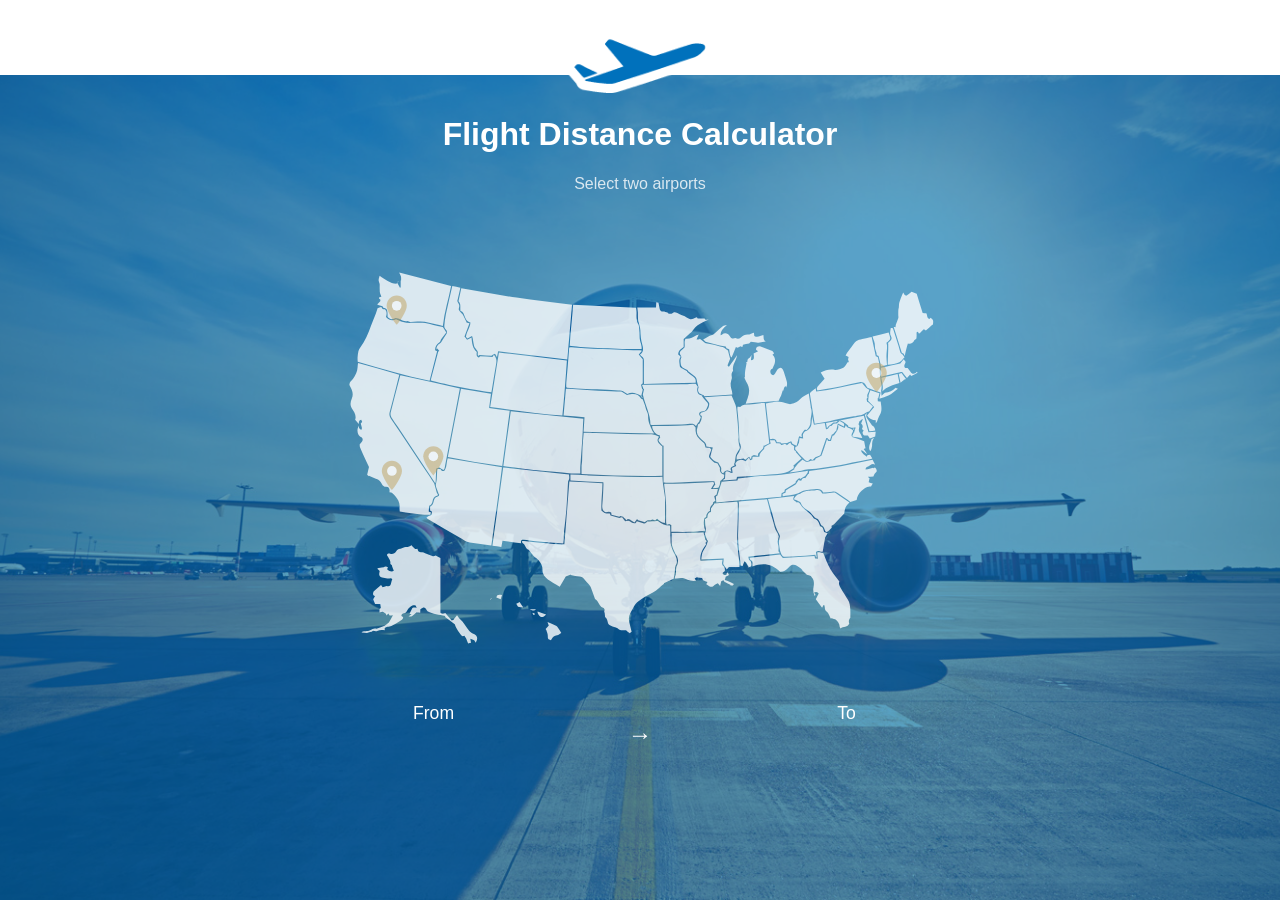
<file: index.html>
<html>
  <head>
  	<title>Flight Distance Calculator</title>
  	<meta charset="UTF-8">
  	<meta name="viewport" content="width=device-width, initial-scale=1">
    <link rel="stylesheet" type="text/css" href="styles.css">
  </head>
  <body>
  	<header id="header" class="">
  		<div class="logo-wrapper">
  			<img id="logo" src="images/plane-icon.png" alt="">
  		</div>	
  	</header><!-- /header -->
  	<main id="main" role="main">
  		<h1>Flight Distance Calculator</h1>
  		<p class="subheader">Select two airports</p>
  		<section id="main-container">
  			<div class="where-we-fly">
  				<ul id="airport-list"></ul>
  			</div>
  			<div id="map">
  				<?xml version="1.0" encoding="utf-8"?>
  				<!-- Generator: Adobe Illustrator 16.0.0, SVG Export Plug-In . SVG Version: 6.00 Build 0)  -->
  				<!DOCTYPE svg PUBLIC "-//W3C//DTD SVG 1.1//EN" "http://www.w3.org/Graphics/SVG/1.1/DTD/svg11.dtd">
  				<svg version="1.1" id="Layer_1" xmlns="http://www.w3.org/2000/svg" xmlns:xlink="http://www.w3.org/1999/xlink" x="0px" y="0px"
  					 width="746px" height="484px" viewBox="0 0 746 484" style="enable-background:new 0 0 746 484;" xml:space="preserve">
  				<style type="text/css">
  				<![CDATA[
  					.st0{fill:#C1A15D;}
  					.st1{fill-rule:evenodd;clip-rule:evenodd;}
  					.st2{fill:#FFFFFF;}
  					.st3{fill:none;}
  				]]>
  				</style>
  				<g transform="translate(273.000000, 151.000000)">
  					<g>
  						<path class="st3" d="M52.05,164.891c-0.61-10.96,1.212-22.304,1.222-33.853c-13.987-0.731-27.61-1.444-41.075-2.148
  							c-2.106,26.358-4.169,52.181-6.238,78.072c-1.634,0.077-2.613,0.223-3.577,0.153c-6.271-0.454-12.549-0.866-18.808-1.462
  							c-9.264-0.882-18.513-1.919-27.773-2.841c-0.802-0.08-1.639,0.204-2.737,0.358c0.383,0.971,0.458,1.9,0.87,2.088
  							c3.766,1.716,3.308,7.197,7.576,8.428c0.245,0.071,0.375,0.514,0.576,0.77c1.963,2.507,3.768,5.164,5.949,7.465
  							c1.653,1.743,4.067,2.781,5.649,4.569c3.323,3.757,5.477,8.108,5.119,13.366c-0.054,0.79,0.168,1.622,0.379,2.404
  							c1.344,4.989,5.226,7.712,9.246,10.32c1.286,0.834,2.466,1.835,3.771,2.635c2.516,1.541,5.085,2.994,7.994,4.694
  							c2.719-4.667,5.089-8.734,7.497-12.869c2.026-0.836,4.131-1.705,6.236-2.573c-0.019,0.219-0.037,0.438-0.057,0.657
  							c3.724,0.686,7.425,1.666,11.18,1.949c2.333,0.177,3.799,1.106,5.165,2.734c1.89,2.255,3.875,4.429,5.759,6.688
  							c0.988,1.185,2.156,2.354,2.71,3.743c1.928,4.835,3.623,9.761,5.407,14.652c1.27,0.742,2.306,1.651,3.02,2.768
  							c2.091,3.268,3.42,7.132,7.578,8.652c0.661,0.242,0.996,1.371,1.336,1.873c-0.27,1.39-0.471,2.428-0.672,3.466
  							c0.208-0.01,0.417-0.021,0.625-0.03c0.184,1.688,0.369,3.378,0.621,5.692c2.558,1.472,2.897,4.709,3.663,7.802
  							c0.206,0.833,1.055,1.652,1.818,2.167c1.144,0.771,2.449,1.327,3.729,1.869c2.734,1.155,5.855,1.329,8.123,3.707
  							c0.724,0.759,2.263,0.911,3.457,1.01c1.919,0.159,3.859,0.043,5.791,0.043c-0.038,0.219-0.077,0.438-0.116,0.656
  							c1.429,1.026,2.857,2.053,4.284,3.078c1.019-0.814,1.767-1.412,2.24-1.79c-0.996-4.062-1.982-7.839-2.826-11.647
  							c-0.361-1.631-0.633-3.333-0.587-4.994c0.132-4.878,2.832-8.815,5.146-12.835c1.492-2.592,2.97-5.424,5.167-7.323
  							c3.435-2.97,7.315-5.527,11.295-7.738c5.505-3.057,11.296-5.571,15.919-10.043c1.949-1.886,4.174-3.487,6.273-5.218
  							c-0.121-0.176-0.243-0.351-0.365-0.526c4.008-1.816,8.017-3.633,12.221-5.538c0.507-2.908,1.273-5.978,1.521-9.088
  							c0.256-3.228-0.096-6.486,1.961-9.355c0.472-0.658,0.47-1.709,0.547-2.591c0.535-6.085-3.881-10.472-5.7-15.753
  							c-1.017-2.948-2.01-5.767-2.133-8.83c-0.258-6.38-0.358-12.767-0.539-19.149c-0.013-0.474-0.15-0.945-0.248-1.52
  							c-6.204,0.229-11.06-2.757-14.9-5.657c-2.937,0.14-5.098,0.242-7.258,0.345c0-0.064,0-0.129,0.001-0.194
  							c-2.021,0.191-4.042,0.383-6.188,0.587c-1.116,1.745-2.618,2.785-4.887,2.025c-2.664-0.893-5.348-1.729-7.946-2.564
  							c-0.739,1.076-1.243,1.81-1.769,2.575c-3.79,0.82-5.862-2.655-8.87-3.066c-1.476,0.289-2.952,0.578-3.789,0.742
  							c-1.561-2.002-2.602-3.338-3.894-4.996c-1.152,0.267-2.417,0.56-3.261,0.755c-3.869-1.044-7.434-2.006-11.097-2.995
  							c-0.335-0.948-0.683-1.931-0.929-2.625c-1.912,0-3.804,0.433-5.345-0.117C55.433,167.921,54.084,166.409,52.05,164.891z
  							 M-250.58-18.383c-0.221,2.07-0.496,3.831-0.582,5.602c-0.251,5.172-2.529,9.548-5.376,13.665
  							c-1.807,2.613-5.033,4.362-4.757,8.112c0.933,1.857,1.956,3.643,2.749,5.525c1.6,3.797,1.931,7.364,0.148,11.53
  							c-1.576,3.682-2.433,7.858,0.214,12.134c2.588,4.182,6.012,8.482,3.995,14.084c1.485,1.684,2.859,3.243,4.523,5.13
  							c0.297-2.375,0.088-4.666,3.046-5.107c0.419,0.884,0.813,1.718,1.233,2.603c-0.749,0.622-1.283,1.065-1.76,1.461
  							c0.16,2.784,2.367,5.32,0.813,8.358c-3.038-0.75-3.426-2.9-3.296-5.492c-0.665,1.405-1.187,2.758-1.438,4.16
  							c-0.944,5.264,1.173,9.612,5.225,10.931c2.317,2.42,0.577,5.78-2.639,8.144c0.08,1.146-0.135,2.675,0.339,3.946
  							c1.123,3.005,2.55,5.897,3.896,8.816c2.382,5.162,4.795,10.312,7.278,15.646c-0.723,3.135-1.49,6.458-2.237,9.7
  							c0.716,0.776,1.266,1.373,1.816,1.97c0.11-0.212,0.219-0.423,0.329-0.635c2.885,1.221,5.672,2.894,8.68,3.549
  							c3.858,0.842,5.853,3.256,7.399,6.456c1.079,2.233,2.776,3.448,5.329,3.632c3.108,0.225,4.316,1.667,4.312,4.795
  							c0,0.549-0.117,1.099-0.22,1.997c3.484-0.022,5.284,2.394,7.182,4.753c3.297,4.1,6.106,8.316,5.437,13.985
  							c-0.194,1.641,0.119,3.341,0.208,5.201c2.732,0.423,5.05,0.832,7.381,1.133c7.693,0.994,15.383,2.021,23.091,2.877
  							c2.438,0.271,4.931,0.043,7.467,0.043c0.374-1.357,0.616-2.235,0.846-3.069c-1.104-0.467-1.899-0.803-2.742-1.159
  							c0.194-2.442,0.373-4.689,0.556-6.994c2.933-0.953,3.791-3.15,4.282-5.828c0.546-2.983,1.863-5.588,5.167-6.546
  							c0.618-0.18,1.136-0.703,1.615-1.014c-0.712-1.393-1.434-2.411-1.775-3.544c-1.016-3.373-1.875-6.794-2.816-10.189
  							c-0.108-0.389-0.314-0.762-0.533-1.104c-1.812-2.822-3.607-5.656-5.464-8.447c-7.427-11.157-14.849-22.317-22.32-33.444
  							c-8.395-12.502-16.812-24.989-25.284-37.438c-1.825-2.682-2.887-5.302-1.984-8.665c2.628-9.782,5.067-19.614,7.574-29.429
  							c1.455-5.695,2.895-11.394,4.403-17.335C-216.336-8.708-233.19-13.469-250.58-18.383z M15.493-90.802
  							c-23.434-2.985-46.317-5.525-69.075-8.906c-22.835-3.392-45.547-7.622-68.617-11.537c-1.072,4.958-2.209,10.212-3.457,15.978
  							c3.601,3.15,1.627,8.028,2.493,12.202c2.944,0.504,3.634,2.586,4.419,4.58c1.569,3.982,2.723,8.282,7.915,9.662
  							c-0.38,6.459-4.955,11.498-5.543,17.732c0.62,0.766,1.217,1.503,1.848,2.285c1.936-1.095,3.684-2.083,5.708-3.227
  							c0.422,1.505,0.732,2.343,0.886,3.208c0.554,3.128,0.852,6.321,1.664,9.378c0.409,1.541,1.583,2.955,2.651,4.225
  							c1.301,1.548,2.561,2.909,1.85,5.215c-0.244,0.791,0.262,1.812,0.458,2.914c0.981-0.622,1.644-1.042,1.919-1.216
  							c5.326,0.347,10.214,0.665,15.102,0.982c-0.074-0.152-0.147-0.304-0.221-0.456c1.38-0.679,2.76-1.358,4.278-2.104
  							c0.956,1.742,1.604,2.92,2.386,4.345c0.516-2.691,0.985-5.137,1.446-7.542c28.609,3.445,57.041,6.87,86.037,10.362
  							C11.631-45.895,13.561-68.329,15.493-90.802z M-70.097,111.646c-4.431,32.148-8.881,64.436-13.393,97.172
  							c3.942,0.516,7.365,0.963,11.088,1.45c0.488-2.687,0.931-5.127,1.42-7.821c7.87,1.086,15.51,2.14,23.243,3.206
  							c-0.706-3.375,0.155-4.443,3.264-4.215c2.358,0.174,4.707,0.483,7.058,0.751c4.867,0.554,9.727,1.164,14.599,1.669
  							c4.951,0.513,9.909,0.974,14.871,1.369c4.047,0.323,8.105,0.518,12.514,0.791c0.201-1.557,0.408-2.64,0.47-3.731
  							c0.227-4,0.246-8.019,0.634-12.001c0.841-8.608,2.088-17.183,2.755-25.803c0.889-11.482,1.379-22.996,2.063-34.495
  							c0.038-0.634,0.109-1.37,0.449-1.862c1.886-2.73,0.816-5.567,0.761-7.91C-15.818,117.333-42.957,114.489-70.097,111.646z
  							 M-84.814,208.645c4.424-32.862,9.295-65.176,13.211-97.422c-22.902-3.806-45.157-7.504-67.395-11.2
  							c-1.986,5.232-0.761,11.259-4.494,15.819c-1.061,0-1.933,0-2.715,0c-0.524-0.752-0.945-1.354-1.559-2.232
  							c-1.234-0.146-2.646-0.313-4.305-0.51c-0.227,4.895-0.345,9.218-0.666,13.526c-0.136,1.818-0.822,3.592-1.025,5.411
  							c-0.137,1.231-0.11,2.587,0.269,3.749c0.975,2.992,2.186,5.909,3.303,8.854c0.145-0.036,0.29-0.072,0.435-0.109
  							c-0.06,0.721-0.119,1.44-0.183,2.214c-0.754,0.454-1.397,1.038-2.148,1.261c-2.522,0.747-3.792,2.688-4.255,4.961
  							c-0.645,3.166-1.486,6.037-4.643,7.274c0,1.903,0,3.442,0,4.875c0.817,0.461,1.513,0.853,2.115,1.192
  							c0.472,3.806-0.177,4.558-3.646,5.468c-1.096,0.287-1.971,1.414-3.105,2.276c0.823,0.712,1.042,0.967,1.315,1.128
  							c13.665,8.075,27.253,16.285,41.059,24.113c3.677,2.085,7.008,4.947,11.61,5.483C-102.728,205.818-93.872,207.312-84.814,208.645z
  							 M-123.979,13.205c-24.595-5.457-49.115-10.896-73.792-16.371c-0.154,0.363-0.484,0.937-0.646,1.554
  							c-3.908,14.951-7.872,29.889-11.593,44.887c-0.441,1.778-0.071,4.208,0.855,5.789c2.477,4.221,5.514,8.108,8.234,12.19
  							c6.755,10.141,13.441,20.327,20.185,30.475c7.691,11.575,15.415,23.13,23.126,34.692c0.919,1.378,1.849,2.749,3.061,4.551
  							c0.276-1.128,0.499-1.66,0.523-2.201c0.195-4.412,0.385-8.826,0.512-13.241c0.091-3.161,0.336-3.49,3.993-4.153
  							c1.503,0.953,3.237,2.052,5.178,3.282c0.422-0.583,1.175-1.17,1.31-1.875C-136.675,79.746-130.372,46.696-123.979,13.205z
  							 M-69.886,109.531c1.375,0.294,2.476,0.607,3.599,0.757c6.313,0.837,12.634,1.626,18.949,2.449
  							c5.018,0.654,10.02,1.447,15.05,1.97c4.874,0.505,9.78,0.699,14.666,1.107c7.079,0.592,14.154,1.224,21.226,1.896
  							c3.734,0.354,7.446,0.988,11.185,1.21c3.543,0.21,7.109,0.045,11,0.045c0-3.265-0.167-6.215,0.03-9.14
  							c0.726-10.74,1.632-21.468,2.352-32.208c0.438-6.524,0.651-13.064,0.979-19.596c0.128-2.555,0.296-5.108,0.421-7.229
  							c-30.285-3.05-60.106-6.053-90.228-9.087C-63.715,64.176-66.781,86.714-69.886,109.531z M-179.573,212.98
  							c-1.836-1.824-3.449-3.428-5.063-5.031c-0.11,0.3-0.22,0.6-0.331,0.9c-1.532,0.575-3.056,1.592-4.599,1.623
  							c-2.357,0.049-4.523,0.29-6.551,1.542c-0.465,0.286-1.091,0.49-1.625,0.455c-2.541-0.167-4.075,1.164-5.356,3.173
  							c-1.768,2.771-4.358,3.985-7.595,3.112c-1.786-0.482-3.021-0.084-4.064,1.496c1.922,3.569,5.194,6.665,4.378,11.248
  							c0.841,0.591,1.564,1.101,2.289,1.609c-0.163,0.089-0.325,0.177-0.487,0.266c0.826,2.229,1.651,4.46,2.467,6.662
  							c-2.278,1.59-5.565,0.81-8.305-1.97c0.326-0.836,0.67-1.721,1.039-2.667c-2.307-1.333-4.295-0.701-5.262,0.044
  							c-3.244,0.537-5.466,0.906-7.788,1.29c0.261,0.779,0.272,1.08,0.428,1.232c0.751,0.732,1.542,1.425,2.337,2.148
  							c-0.188,1.031-0.318,1.909-0.513,2.773c-0.595,2.636,0.861,4.768,3.523,5.27c2.199,0.414,4.377,0.942,6.564,1.421
  							c1.98,0.46,4.195-1.582,6.16,0.601c-0.525,1.659-1.145,3.021-1.373,4.444c-0.741,4.621-2.597,5.223-5.822,4.325
  							c-2.013,0.597-3.548,1.052-4.885,1.448c-0.821-1.177-1.271-1.823-1.955-2.802c-3.193,2.751-6.232,5.368-9.292,8.005
  							c-0.598,2.193-1.646,4.509,1.815,5.609c-0.869,1.546-1.612,2.868-2.31,4.109c0.758,1.933,1.497,3.817,2.364,6.029
  							c1.959,0,4.087,0,6.484,0c0.2,1.527,0.417,3.191,0.643,4.915c-0.581,0.472-1.134,0.921-1.606,1.306c0,1.482,0,2.825,0,4.108
  							c1.486-0.255,3.053-0.523,4.131-0.708c1.501,0.925,2.507,1.544,3.746,2.308c0.267,0.698,0.631,1.654,0.917,2.402
  							c0.659-0.769,1.322-1.542,2.18-2.542c0.78,1.232,1.192,1.884,1.571,2.482c1.317-0.177,2.473-0.332,4.1-0.55
  							c-1.911,3.51-3.556,6.532-5.007,9.198c-1.929,1.483-3.603,2.771-5.276,4.059c-3.062,1.14-6.269,2.333-10.107,3.762
  							c-2.555-1.446-5.199,0.297-8.057,1.86c-1.516,0.829-3.497,1.017-5.283,1.087c-1.92,0.076-3.865-0.343-5.245,1.703
  							c2.513,0.164,4.853,0.317,6.77,0.443c1.955-0.58,3.594-1.065,5.233-1.551c0.037,0.119,0.074,0.238,0.112,0.357
  							c0.851-0.604,1.701-1.209,2.551-1.812c0.038,0.229,0.077,0.46,0.115,0.69c1.561,0,3.334,0.48,4.639-0.097
  							c2.982-1.32,5.944-1.428,9.377-0.778c0-0.988,0-1.758,0-2.923c1.005-0.413,2.231-1.036,3.528-1.421
  							c1.561-0.462,3.326-0.429,4.748-1.128c3.519-1.729,7.041-3.537,10.265-5.746c1.759-1.205,4.334-2.122,4.443-4.949
  							c-0.864-0.607-1.58-1.111-2.246-1.581c-0.032-2.373,1.625-3.285,3.272-3.521c2.255-0.325,3.013-1.694,3.973-3.448
  							c2.184-3.991,6.247-7.88,10.458-6.229c0.304,0.604,0.713,1.416,1.389,2.756c-1.657-0.116-2.728-0.191-3.969-0.278
  							c-0.568,0.281-1.301,0.644-1.479,0.731c-1.3,2.589-2.364,4.707-3.507,6.983c0.841,0.14,1.442,0.239,2.536,0.421
  							c-0.797,0.738-1.251,1.244-1.79,1.632c-0.516,0.371-1.121,0.62-2.006,1.094c2.672,1.307,4.254-0.06,5.776-1.2
  							c1.521-1.141,2.868-2.514,4.292-3.785c0.084,0.172,0.169,0.344,0.254,0.515c1.395,0.098,2.789,0.195,4.182,0.292
  							c0.081-1.713,0.15-3.174,0.213-4.523c5.048-2.96,5.048-2.96,8.858,2.578c6.78,3.931,14.55,3.954,21.999,6.04
  							c-0.028,0.285-0.104,1.052-0.123,1.238c4.354,3.281,8.359,6.299,12.323,9.286c0.108,3.06,7.097,13.712,9.585,14.647
  							c0.631-0.235,1.289-0.481,2.134-0.798c0.926,1.472,1.804,2.864,2.681,4.257c-0.07,0.022-0.141,0.044-0.211,0.066
  							c0.748,1.892,1.496,3.783,2.166,5.477c1.517-0.427,2.451-0.689,3.563-1.002c-0.255-1.502-0.52-3.056-0.864-5.079
  							c1.882,0.773,3.344,1.375,4.784,1.967c0.571,0.918,1.12,1.801,1.802,2.897c0.438-0.672,0.793-1.104,1.027-1.594
  							c2.11-4.427,0.479-7.887-3.986-9.408c-1.807-0.616-3.712-1.86-4.846-3.365c-3.925-5.213-7.07-11.011-12.041-15.43
  							c-1.117-0.993-1.886-2.376-3.29-4.193c-1.437,1.752-2.625,3.201-3.813,4.65c0.156,0.143,0.312,0.285,0.469,0.428
  							c-1.144,0.557-2.287,1.114-3.154,1.537c-2.798-3.276-5.409-6.334-8.104-9.489c-1.855,0.751-3.851,1.715-6.029-0.345
  							c0-22.525,0-45.222,0-67.905c-2.228-1.205-4.22-2.282-5.816-3.146c-1.506,0.359-2.658,1.035-3.51,0.766
  							c-3.292-1.041-6.484-2.4-9.725-3.607c-1.18-0.439-2.39-1.101-3.594-1.119c-4.966-0.076-4.735-0.988-5.972-4.398
  							C-177.745,212.758-178.813,212.888-179.573,212.98z M3.515,46.884C5.839,23.723,7.576,1.145,9.126-21.412
  							c-28.443-3.419-56.295-6.768-84.534-10.164c-3.562,22.297-7.174,44.918-10.84,67.871C-56.317,40.216-26.751,44.743,3.515,46.884z
  							 M-250.965-19.985c30.029,8.447,59.159,17.532,89.339,23.553c3.186-12.47,6.278-24.573,9.37-36.674
  							c-0.942-0.463-1.723-0.848-2.531-1.246c-0.026-4.236,1.819-7.244,5.137-9.522c0.663-0.456,1.116-1.279,1.536-2.007
  							c0.358-0.62,0.392-1.451,0.809-2.011c1.992-2.677,4.066-5.294,6.452-8.373c-1.343-2.164-2.731-4.402-4.255-6.859
  							c-4.213-0.984-8.559-2.167-12.973-2.983c-4.373-0.808-8.493-2.607-13.184-2.301c-4.337,0.283-8.696-0.406-13.132,0.091
  							c-3.339,0.375-6.917-0.358-10.243-1.185c-3.111-0.774-6.03-2.319-8.703-3.393c-4.126,2.442-8.316,1.659-12.468-2.726
  							c1.022-3.353,1.577-6.684-1.273-9.542c-1.05-0.144-2.014-0.275-2.941-0.401c-0.562-0.79-1.069-1.502-1.709-2.401
  							c-1.583,0.48-3.104,0.943-4.565,1.387c-0.836,2.609-1.471,4.981-2.351,7.258c-1.913,4.953-4.09,9.805-5.907,14.792
  							c-3.43,9.412-7.253,18.599-13.22,26.759c-1.025,1.402-1.944,3.045-2.33,4.711c-0.623,2.69-0.852,5.485-1.069,8.25
  							C-251.298-23.285-251.056-21.733-250.965-19.985z M-122.609,13.581c-5.451,28.292-10.866,56.398-16.325,84.735
  							c22.511,4.573,44.83,7.895,67.653,11.356c3.167-23.259,6.25-45.903,9.349-68.668c-8.67-1.213-16.962-2.374-25.635-3.587
  							c0.774-5.972,1.521-11.733,2.291-17.667C-97.659,17.703-109.935,15.675-122.609,13.581z M169.249,6.188
  							c0.439-3.804-0.558-6.147-3.24-7.961c-2.66-1.798-5.114-3.901-7.658-5.87c0.136-0.189,0.271-0.379,0.408-0.568
  							c-2.263-1.154-4.615-2.166-6.749-3.523c-1.084-0.69-2.495-1.992-2.51-3.036c-0.054-3.745-1.902-7.674,1.178-11.392
  							c-1.144-1.046-2.111-1.932-3.135-2.868c-0.146-4.686,3.337-6.993,6.761-9.294c0-3.452,0-6.721,0-10.001
  							c0.997-0.916,1.901-1.732,2.788-2.564c3.041-2.852,6.57-5.347,8.991-8.654c3.087-4.216,6.849-7.156,11.507-9.202
  							c2.5-1.098,4.973-2.26,7.457-3.393c-0.053-0.141-0.105-0.283-0.158-0.424c-1.033,0.123-2.066,0.246-3.453,0.411
  							c-0.356-0.569-0.794-1.268-1.065-1.701c-3.11,0-5.793,0-8.662,0c-0.36-0.505-0.815-1.142-1.013-1.417
  							c-2.776,0.926-5.412,2.635-7.851,2.388c-2.495-0.252-4.796-2.42-7.182-3.75c-1.033-0.511-2.311-0.683-3.449-1.175
  							c-1.953-0.844-3.806-1.916-5.724-2.844c-3.263-1.578-4.656-1.368-7.264,1.078c-1.137,0-2.35,0-3.497,0
  							c-0.521-0.667-0.959-1.227-1.081-1.383c-2.268-0.549-4.06-1.317-5.861-1.34c-2.81-0.035-3.977-1.437-4.417-3.924
  							c-0.425-2.395-0.894-4.783-1.355-7.241c-1.036-0.172-1.811-0.301-2.772-0.461c-0.117,2.192-0.224,4.193-0.339,6.355
  							c-7.982,0-15.678,0-23.3,0c0.246,2.181,0.56,4.183,0.68,6.195c0.211,3.56-0.221,7.253,0.588,10.659
  							c0.914,3.847,2.463,7.511,2.555,11.578c0.134,5.957,0.72,11.795,2.344,17.653c1.129,4.068,2.563,9.137-2.784,12.521
  							c0.827,0.943,1.421,2.008,2.326,2.572c2.197,1.371,2.573,3.31,2.549,5.685c-0.087,8.287-0.04,16.575-0.025,24.863
  							c0.001,0.955,0.114,1.909,0.216,3.495C126.508,7.163,147.748,6.678,169.249,6.188z M-84.791,18c0.254-1.29,0.523-2.474,0.717-3.67
  							c1.774-10.96,3.371-21.953,5.389-32.867c0.706-3.819-0.203-6.757-2.921-10.187c-0.702,1.078-1.276,1.961-1.814,2.788
  							c-5.255-0.308-10.328-0.606-15.354-0.901c-0.576,0.55-1.085,1.038-1.553,1.484c-2.616-1.068-3.165-2.476-2.609-6.843
  							c-5.49-4.472-5.909-11.141-6.52-17.844c-2.014,0.99-3.787,1.862-5.589,2.749c-1.162-1.44-2.072-2.569-3.168-3.929
  							c2.035-5.447,4.076-10.912,6.167-16.51c-1.118-0.287-1.818-0.466-2.517-0.646c-0.193,0.086-0.386,0.172-0.579,0.258
  							c-1.724-3.507-3.365-7.058-5.217-10.495c-0.614-1.139-1.794-1.965-2.675-2.969c-1.344-1.533-3.081-3.125-2.085-5.344
  							c0.909-2.026,0.436-3.61-0.501-5.328c-0.624-1.144-1.137-2.348-1.529-3.168c1.3-5.733,2.515-11.088,3.785-16.687
  							c-3.571-0.754-6.654-1.405-10.009-2.114c-2.706,11.843-5.473,23.443-7.962,35.103c-1.001,4.691-1.557,9.498-1.96,14.282
  							c-0.122,1.448,0.526,3.449,1.557,4.397c1.809,1.665,2.019,3.406,1.423,5.367c-2.387,3.479-4.503,7.105-6.703,10.68
  							c-0.442,0.718-1.104,1.438-1.839,1.816c-2.815,1.451-4.413,4.094-4.214,7.299c0.364-0.364,0.728-0.729,1.092-1.093
  							c0.833,0.992,1.667,1.983,2.501,2.976c-0.457,0.25-0.914,0.5-1.371,0.749c-3.138,11.976-6.276,23.951-9.381,35.797
  							C-156.569,5.553-92.293,18.131-84.791,18z M123.665,73.303c-1.291-0.55-2.357-1.093-3.48-1.461
  							c-1.808-0.593-3.641-1.477-5.483-1.53c-10.317-0.3-20.642-0.337-30.96-0.561c-12.849-0.278-25.697-0.638-38.544-0.995
  							c-2.53-0.07-5.054-0.347-7.584-0.42c-2.587-0.075-5.178-0.017-7.618-0.017c-0.517,6.252-1.122,12.079-1.448,17.92
  							c-0.324,5.799-0.326,11.617-0.558,17.423c-0.072,1.779-0.587,3.543-0.641,5.321c-0.107,3.465-0.031,6.936-0.031,10.596
  							c33.627,1.633,67.016,3.085,100.448,2.299c0-12.689,0-24.688,0-36.345C122.759,81.112,119.698,78.355,123.665,73.303z
  							 M8.323,11.77c0.609,0.273,0.823,0.445,1.047,0.46c7.822,0.532,15.643,1.091,23.47,1.551c4.57,0.269,9.153,0.332,13.727,0.563
  							c8.811,0.446,17.615,1.044,26.43,1.366c2.84,0.104,5.49,0.12,7.738,2.231c0.92,0.865,2.228,1.319,3.537,2.062
  							c6.014-3.186,11.382-0.788,16.517,2.127c0.663,1.055,1.248,1.985,1.832,2.914c0.171-0.114,0.341-0.229,0.511-0.343
  							c-0.497-0.798-0.994-1.596-1.501-2.413c0.654-2.677,1.306-5.344,1.957-8.01c-0.282,0.031-0.565,0.062-0.849,0.092
  							c-0.501-1.937-1.001-3.875-1.459-5.648c0.991-0.914,1.577-1.454,2.141-1.972c0-10.158,0-20.23,0-29.739
  							c-1.901-2.349-3.486-4.306-4.932-6.091c1.592-1.741,2.693-2.946,3.795-4.15c-0.174-0.25-0.346-0.5-0.519-0.75
  							c-0.95-0.055-1.899-0.129-2.849-0.161c-4.986-0.166-9.974-0.304-14.959-0.481c-13.812-0.49-27.623-0.98-41.433-1.501
  							c-3.757-0.142-7.514-0.332-11.263-0.607c-5.452-0.4-10.896-0.923-16.348-1.328c-0.926-0.069-1.876,0.189-2.934,0.31
  							c-0.085,0.967-0.156,1.686-0.212,2.406c-0.519,6.663-1.009,13.329-1.557,19.99C9.608-8.032,8.925-0.718,8.344,6.603
  							C8.204,8.365,8.323,10.148,8.323,11.77z M30.998,49.084c-0.383,6.034-0.75,11.82-1.146,18.067
  							c29.54,0.751,58.393,1.483,87.247,2.217c0.061-0.265,0.122-0.529,0.183-0.794c-0.608-0.839-1.358-1.611-1.799-2.531
  							c-1.39-2.906-2.969-5.775-3.896-8.834c-0.907-2.994-1.688-6.245-1.469-9.308c0.302-4.242-2.586-7.258-3.239-11.109
  							c-0.575-3.384-2.275-6.577-3.6-10.186c-0.323-0.118-1.074-0.393-1.706-0.623c-4.14-5.866-8.355-6.957-17.741-4.559
  							c-1.561-0.99-3.256-2.118-5.007-3.152c-0.826-0.487-1.738-1.072-2.645-1.138c-3.915-0.283-7.841-0.413-11.764-0.555
  							c-5.316-0.193-10.635-0.323-15.951-0.527c-3.268-0.125-6.535-0.293-9.797-0.519c-8.882-0.615-17.76-1.281-26.642-1.897
  							c-1.273-0.088-2.559-0.012-4.134-0.012C6.896,24.991,5.935,35.97,4.972,46.954C13.737,47.671,22.099,48.355,30.998,49.084z
  							 M16.832-90.789c-1.248,17.023-3.204,33.997-4.242,50.949c10.504,2.206,85.073,5.359,89.609,3.721
  							c-0.236-1.803-0.214-3.799-0.796-5.599c-1.064-3.293-2.012-6.52-1.879-10.061c0.106-2.846-0.191-5.718-0.472-8.563
  							c-0.2-2.015-0.182-4.275-1.113-5.953c-2.59-4.667-2.314-9.57-2.177-14.578c0.061-2.251-0.5-4.52-0.714-6.251
  							C68.555-88.365,42.856-89.569,16.832-90.789z M88.118,176.507c0.016,0.126,0.03,0.252,0.046,0.377
  							c1.616,0.997,3.232,1.992,4.925,3.036c1.224-1.67,2.207-3.011,3.282-4.477c0.714,0.888,1.219,1.515,1.456,1.811
  							c3,0.884,5.621,1.655,8.4,2.474c1.642-3.071,4.486-2.75,7.146-2.542c0.916-0.461,1.71-0.859,2.159-1.086
  							c1.409,0.542,2.486,0.956,3.388,1.302c0.932-0.788,1.549-1.31,2.39-2.02c2.912,2.211,5.495,5.143,9.659,5.27
  							c0.051-0.508,0.125-0.904,0.125-1.302c0.006-10.17,0.007-20.341-0.006-30.511c0-0.568-0.102-1.14-0.19-1.703
  							c-0.751-4.822-1.593-9.632-2.237-14.467c-0.416-3.125-0.546-6.289-0.833-9.792c-2.85,0.19-5.512,0.538-8.172,0.518
  							c-12.452-0.099-24.903-0.273-37.354-0.476c-5.234-0.085-10.467-0.301-15.701-0.467c-10.384-0.33-20.77-0.66-31.154-1.008
  							c-0.976-0.033-1.946-0.234-2.923-0.284c-6.339-0.324-12.68-0.629-19.002-0.939c0,2.622,0,4.848,0,7.382
  							c13.763,0.738,27.262,1.463,40.893,2.194c0.074,1.078,0.201,1.885,0.173,2.687c-0.14,4.004-0.27,8.009-0.499,12.009
  							c-0.256,4.483-0.549,8.967-0.948,13.438c-0.346,3.874-0.118,7.402,4.273,9.133c2.179-0.208,4.606-1.303,6.758,0.507
  							c0.154,0.947,0.282,1.729,0.418,2.566c3.301,0.844,6.5,1.661,9.664,2.471c0.558-0.329,1.045-0.616,1.453-0.856
  							c1.277,0.324,2.448,0.622,3.619,0.92c-0.074,0.093-0.148,0.187-0.222,0.279c0.827,0.753,1.654,1.505,2.946,2.681
  							c0.026,0.068,0.305,0.787,0.651,1.681c0.909-0.629,1.631-1.129,2.331-1.613C86.088,175.975,87.103,176.241,88.118,176.507z
  							 M166.122,58.323c-2.048,0.178-4.305,0.454-6.568,0.555c-8.416,0.373-16.832,0.77-25.253,0.998
  							c-5.574,0.151-11.156,0.022-16.734,0.037c-0.859,0.002-1.718,0.105-2.575,0.161c0.37,5.231,4.771,10.669,9.268,11.171
  							c0.269,1.062,0.581,2.296,0.854,3.375c-1.579,1.449-2.851,2.72-1.501,4.48c1.458,1.9,3.117,3.645,4.688,5.458
  							c0.321-0.104,0.642-0.207,0.963-0.311c0,15.28,0,30.562,0,46.018c1.364,0.106,2.158,0.239,2.949,0.22
  							c5.398-0.136,10.799-0.261,16.195-0.469c12.177-0.471,24.351-1.004,36.527-1.475c2.362-0.091,4.73-0.013,7.498-0.013
  							c0.438,1.653,0.83,3.133,1.223,4.611c-0.203,0-0.405,0-0.608,0.001c-0.807,1.237-1.614,2.476-2.422,3.713
  							c0.133,0.204,0.267,0.409,0.399,0.614c2.065-0.225,4.132-0.448,6.447-0.699c0.613-1.427,1.395-2.791,1.778-4.26
  							c0.385-1.473,0.372-3.049,0.489-4.163c1.689-1.508,3.065-2.735,4.628-4.129c0.128-1.097,0.286-2.447,0.439-3.764
  							c-4.543-1.362-5.905-3.5-5.418-8.273c-0.999-1.952-1.997-3.904-2.951-5.771c-1.397-0.353-2.584-0.65-3.699-0.933
  							c-1.736-1.577-3.47-3.068-5.105-4.66c-2.204-2.146-2.284-3.367-1.043-6.091c0.851-1.867,1.406-3.868,2.035-5.645
  							c-0.868-0.928-1.364-1.458-1.841-1.969c-1.778-0.108-3.474-0.212-5.345-0.327c-0.225-1.021-0.333-1.903-0.619-2.722
  							c-0.363-1.038-0.649-2.233-1.36-2.993c-1.614-1.728-3.452-3.252-5.23-4.822c-4.323-3.816-5.669-8.667-5.129-14.484
  							C168.317,60.858,167.359,59.751,166.122,58.323z M-202.763-116.878c-3.841,0.156-7.481-1.656-10.955-3.428
  							c-3.463-1.768-6.555-4.264-10.011-6.576c-0.509,2.489-2.019,4.936-0.792,7.82c0.429,1.011,0.833,2.115,0.875,3.19
  							c0.115,2.998-0.211,6.031,0.118,8.996c0.222,2.006,1.257,3.922,1.959,5.965c-0.822,0.195-1.678,0.398-2.636,0.625
  							c-0.121,0.572-0.231,1.1-0.359,1.703c0.655,0.442,1.237,0.836,1.624,1.097c1.067,3.443-3.054,3.768-3.579,6.737
  							c2.188,0.634,4.263,1.235,6.387,1.852c0.333,0.66,0.657,1.304,0.95,1.885c4.97,1.194,5.35,2.007,5.351,11.271
  							c3.783,3.355,5.981,3.7,10.013,1.451c2.02,0.563,4.398,0.771,6.268,1.854c2.843,1.647,5.593,2.629,8.815,1.733
  							c1.162,0.581,2.379,1.195,3.601,1.203c2.734,0.017,5.471-0.254,8.206-0.434c4.986-0.327,9.897-0.052,14.735,1.37
  							c2.742,0.807,5.567,1.329,8.353,1.986c2.835,0.669,5.667,1.348,8.707,2.072c1.841-17.098,7.017-33.212,10.271-49.754
  							c-21.508-5.582-42.784-11.103-64.555-16.752c0.922,2.012,1.889,3.494,2.261,5.113c0.351,1.529,0.075,3.202,0.075,4.812
  							c-0.157,0.006-0.314,0.014-0.471,0.021c0,2.909,0,5.818,0,8.727c-0.296,0.09-0.592,0.181-0.888,0.271
  							c-1.235-2.126-2.469-4.252-3.707-6.385c1.073-0.775,1.574-1.137,2.075-1.499c-0.216-0.166-0.433-0.332-0.648-0.498
  							C-201.291-119.454-201.859-118.46-202.763-116.878z M323.927,184.582c-1.358-3.984-2.358-8.045-7.088-9.399
  							c-0.806-0.23-1.551-1.259-1.983-2.096c-2.072-4.005-6.09-5.904-9.214-8.768c-1.953-1.79-4.194-3.508-5.464-5.736
  							c-1.336-2.344-2.334-4.35-5.296-3.66c-1.563-1.223-3.562-2.058-4.167-3.483c-0.517-1.217,0.567-3.114,0.901-4.535
  							c-10.35,1.218-21.094,2.481-32.513,3.824c0.704,2.462,1.299,4.57,1.909,6.674c1.591,5.485,3.402,10.918,4.731,16.467
  							c1.744,7.276,3.736,14.456,7.492,20.953c1.011,1.748,0.645,2.846,0.19,4.482c-0.59,2.122-0.815,4.444-0.677,6.647
  							c0.188,2.967,0.872,5.902,1.343,8.852c0.23,1.086,0.775,2.165,1.152,3.3c1.1,3.306,2.638,4.588,6.073,4.444
  							c5.957-0.248,11.909-0.639,17.86-1.018c4.317-0.274,8.629-0.622,12.942-0.946c1.969-0.148,3.937-0.319,5.835-0.475
  							c0.447,1.449,0.713,2.312,0.979,3.174c0.254-0.049,0.508-0.098,0.762-0.146c-0.319-2.262-0.639-4.523-0.923-6.537
  							c3.054-2.959,6.3,0.794,8.379-0.484c1.114-6.375,2.111-12.088,3.057-17.498c1.146-1.934,2.145-3.618,3.084-5.205
  							c-1.836-0.667-3.24-1.178-4.402-1.601C327.723,186.534,327.22,185.818,323.927,184.582z M337.081,299.339
  							c0.22-0.17,0.44-0.341,0.66-0.511c2.094,0.687,4.806,0.786,6.139,2.193c2.086,2.2,4.447,4.668,4.276,8.271
  							c-0.033,0.682,0.588,1.395,1.08,2.472c3.481-2.831,9.024-1.076,10.955-6.149c-1.199-3.113-0.216-5.663,1.33-7.377
  							c0-3.802,0.178-6.992-0.044-10.156c-0.289-4.142-0.651-8.31-2.976-11.988c-1.522-2.411-2.902-4.912-4.395-7.343
  							c-1.402-2.284-3.088-4.424-4.248-6.821c-1.305-2.697-3.468-5.316-2.007-8.705c-3.977-5.475-8.463-10.648-11.773-16.488
  							c-3.358-5.923-5.558-12.504-8.406-19.128c-2.214,0.574-4.855-1.691-7.275-0.401c0.237,2.737,0.435,5.007,0.661,7.61
  							c-1.541-0.13-2.46-0.207-3.375-0.285c-0.3-1.098-0.531-1.944-0.786-2.878c-13.247,0.825-26.411,1.646-39.276,2.447
  							c-1.31-1.692-2.252-2.911-3.502-4.526c-12.424,1.377-24.963,2.766-37.549,4.16c-0.865,2.818,2.376,2.782,3.175,4.945
  							c0,0.524,0,1.505,0,2.485c0,0.933,0,1.864,0,3.445c13.147-5.369,24.392-3.438,34.488,6.434c3.733,0.379,7.081-1.585,9.995-4.602
  							c1.197-1.24,2.37-2.773,3.875-3.395c4.247-1.751,7.489,0.841,10.662,3.159c1.089,0.795,2.018,1.809,3.019,2.723
  							c-0.061,0.062-0.12,0.124-0.181,0.187c1.939,1.959,3.879,3.917,5.819,5.877c1.733,0.499,3.454,0.995,5.008,1.442
  							c1.276,2.052,2.988,3.775,3.433,5.78c0.551,2.488,0.465,5.299-0.088,7.807c-0.84,3.804-0.313,7.259,1.213,10.693
  							c0.086,0.192,0.291,0.333,0.588,0.658c0.206-0.874,0.368-1.562,0.512-2.171c-0.629-0.667-1.155-1.224-1.892-2.005
  							c2.237-1.215,3.948-1.043,6.011,0.898c-1.166,2.324-2.376,4.737-3.604,7.186c2.53,3.398,5.16,6.931,7.806,10.482
  							c0.728-1.259,1.283-2.22,1.838-3.182c0.317,0.083,0.635,0.167,0.951,0.25c0.218,0.983,0.597,1.963,0.62,2.95
  							c0.047,2.104,0.709,3.612,2.531,4.964c1.326,0.983,2.06,2.833,2.899,4.383C335.976,296.471,336.479,297.932,337.081,299.339z
  							 M187.379,98.187c2.139,3.176,5.113,6.147,9.929,6.995c0.863,1.591,1.718,3.264,2.663,4.882c0.777,1.331,1.406,2.405,0.967,4.265
  							c-0.292,1.235,0.054,3.766,2.613,4.383c2.249-4.945,5.865-4.035,9.759-1.898c0.075-0.227,0.151-0.454,0.227-0.681
  							c-0.321-0.831-0.642-1.662-0.809-2.093c-0.344-3.993,3.065-3.746,4.932-5.052c-0.312-0.847-0.591-1.601-0.87-2.354
  							c0.254,0.014,0.508,0.027,0.761,0.04c0.4-2.683,0.765-5.372,1.218-8.046c0.197-1.161,0.386-2.389,0.91-3.416
  							c1.29-2.525,2.824-4.926,4.139-7.439c0.307-0.584,0.352-1.492,0.143-2.128c-1.276-3.891-2.041-7.815-1.289-11.918
  							c0.044-0.235-0.018-0.49-0.033-0.736c-0.311-4.563-0.622-9.127-0.932-13.69c-0.061-0.897-0.097-1.798-0.18-2.693
  							c-0.592-6.342-1.155-12.686-1.818-19.02c-0.148-1.42-0.493-2.867-1.023-4.191c-1.458-3.644-3.062-7.229-4.818-11.326
  							c-10.796,0.679-22.131,1.391-33.602,2.113c1.935,2.329,3.866,4.456,5.523,6.778c0.479,0.672,0.328,1.927,0.2,2.878
  							c-0.699,5.201-3.156,7.835-8.285,9.06c-0.705,0.168-1.392,0.417-2.167,0.652c-0.254,0.805-0.492,1.565-0.83,2.64
  							c0.678,0.419,1.378,0.853,2.179,1.349c-0.236,1.837-0.241,3.485-0.699,4.997c-0.45,1.489-1.358,2.839-2.284,4.687
  							c-0.268,0.109-1.073,0.437-1.872,0.762c-0.184,1.26-0.112,2.488-0.553,3.492c-1.629,3.718-0.953,8.807,1.812,11.732
  							c1.747,1.848,3.434,3.805,5.426,5.354c2.18,1.694,3.827,3.477,3.717,6.406c-0.004,0.118,0.2,0.244,0.238,0.287
  							c2.465,0.45,4.853,0.885,7.849,1.432C189.409,90.747,188.501,94.076,187.379,98.187z M175.693,49.17
  							c-2.567-2.974-2.873-5.277-0.942-6.597c1.073-0.733,2.577-1.08,3.907-1.138c2.144-0.094,3.273-1.229,4.057-2.996
  							c0.361-0.814,0.674-1.654,1.092-2.438c1.563-2.932,1.07-4.401-1.282-6.648c-2.031-1.94-3.611-4.354-5.391-6.559
  							c0.186-0.183,0.372-0.365,0.558-0.547c-2.305-0.815-4.885-0.803-5.946-3.89c-0.903-2.627-0.86-4.865,0.116-7.213
  							c-0.85-1.295-1.644-2.506-2.544-3.88c-1.275,0-2.665-0.071-4.044,0.013c-4.48,0.275-8.954,0.805-13.437,0.883
  							c-14.904,0.261-29.812,0.368-44.718,0.532c-0.82,0.009-1.642-0.02-2.459,0.021c-0.474,0.024-0.941,0.152-2.135,0.358
  							c0.669,1.754,1.246,3.266,1.822,4.778c0.227-0.026,0.454-0.052,0.681-0.078c-0.597,2.763-1.194,5.526-1.493,6.909
  							c2.812,13.532,9.646,24.657,9.44,37.473c0.83,0.254,1.062,0.39,1.293,0.387c12.528-0.15,25.057-0.257,37.583-0.508
  							c3.335-0.067,6.658-0.614,9.992-0.878c2.972-0.235,5.944-0.378,7.662,2.844c0.071,0.134,0.424,0.119,0.148,0.052
  							c1.1-1.694,2.074-3.195,3.049-4.696c0.151,0.095,0.303,0.19,0.455,0.285C174.039,53.392,174.92,51.143,175.693,49.17z
  							 M172.839,11.898c-0.871,1.738-1.24,4.802,0.882,7.155c2.289,1.187,4.126,2.141,5.964,3.094c-0.045,0.246-0.09,0.493-0.135,0.739
  							c11.627-0.743,23.253-1.485,35.33-2.255c-0.239-1.618-0.337-2.874-0.62-4.086c-0.979-4.187-2.449-8.302-0.974-12.703
  							c0.51-1.523,1.132-3.247,0.876-4.738c-0.512-2.982-0.589-5.687,1.608-7.916c-1.621-7.142,3.947-12.362,4.915-19.351
  							c-3.616,5.127-6.849,9.708-10.142,14.377c-0.69-0.489-1.104-0.653-1.301-0.958c-0.206-0.319-0.383-0.842-0.262-1.156
  							c1.069-2.767,2.208-5.506,3.083-7.654c-0.954-3.754-1.819-7.162-2.677-10.541c-1.487-1.092-3.083-2.263-4.68-3.433
  							c-1.18-0.558-2.67-0.611-4.08-0.978c-2.893-0.751-5.714-1.787-8.617-2.489c-3.333-0.807-6.729-1.35-10.082-2.079
  							c-0.594-0.129-1.149-0.559-1.657-0.938c-2.031-1.512-4.036-3.057-6.051-4.591c-0.131,0.229-0.263,0.457-0.393,0.685
  							c-0.986,0.102-1.972,0.204-3.514,0.364c0.957-2.192,1.684-3.855,2.752-6.302c-1.382,0.49-2.136,0.666-2.803,1.009
  							c-4.259,2.19-8.341,4.896-13.556,4.339c-2.394,3.426-0.374,7.412-1.438,10.968c-5.874,5.296-5.874,5.296-5.658,7.786
  							c0.863,1.461,2.285,3.538,1.741,4.486c-1.621,2.825-0.934,5.598-0.629,8.338c0.158,1.434,1.033,3.195,2.161,4.023
  							c2.012,1.476,4.46,2.357,6.726,3.487c-0.148,0.211-0.297,0.423-0.444,0.635c2.654,2.086,5.277,4.214,7.976,6.243
  							c1.746,1.313,3.076,2.649,3.364,5.083C170.83,5.28,171.813,7.938,172.839,11.898z M193.723,152.926
  							c-0.506-1.99-0.976-3.843-1.434-5.647c1.186-0.881,2.224-1.652,2.91-2.163c0.635-2.529,1.161-4.629,1.691-6.74
  							c-2.674,0-5.283,0-8.686,0c1.463-2.484,2.585-4.391,3.913-6.646c-0.138-0.344-0.425-1.058-0.835-2.079
  							c-3.283,0.219-6.446,0.497-9.615,0.629c-8.907,0.373-17.815,0.734-26.726,1.008c-7.692,0.236-15.388,0.342-23.082,0.525
  							c-0.546,0.014-1.089,0.195-1.836,0.337c0.074,0.743,0.133,1.365,0.198,1.988c0.726,6.871,1.788,13.728,2.093,20.616
  							c0.366,8.268,0.058,16.564,0.124,24.849c0.008,1.036,0.52,2.067,0.829,3.216c1.358-0.508,2.108-0.788,2.909-1.088
  							c0.826,0.368,1.626,0.725,2.72,1.213c0,2.802,0,5.543,0,8.597c14.159-0.038,27.941,0.438,42.264-1.305
  							c-1.78-5.413-2.593-10.665-0.979-15.987c0.753-0.441,1.516-0.889,2.244-1.316c-0.546-2.409,1.575-5.812,4.658-7.569
  							c-0.741-3.573,0.963-6.199,3.466-8.493c0.134-0.797,0.269-1.594,0.383-2.274C191.896,154.018,192.721,153.524,193.723,152.926z
  							 M234.659,222.58c13.608-1.515,26.279-2.925,39.396-4.385c-0.768-1.074-1.351-1.889-1.918-2.683c0-2.366,0.409-4.808-0.114-7.029
  							c-0.53-2.248-1.245-4.35-0.599-6.666c0.451-1.616,0.839-3.25,1.134-4.404c-0.618-1.763-0.796-3.393-1.647-4.51
  							c-3.833-5.026-4.275-11.268-6.146-16.954c-2.665-8.103-4.567-16.455-6.849-24.9c-11.91,0.933-23.572,1.846-35.15,2.753
  							c0.096,1.624,0.254,2.835,0.223,4.041c-0.127,4.987-0.329,9.973-0.47,14.96c-0.182,6.462-0.24,12.929-0.513,19.386
  							c-0.508,11.986,1.115,23.801,2.633,35.631c0.246,1.921,0.388,3.854,0.59,5.903c0.851,0.079,1.557,0.146,2.382,0.223
  							c0.778-1.898,1.516-3.699,2.363-5.768c3.128,1.694,3.432,4.576,5.106,7.289c-0.451,0.279-0.868,0.537-1.406,0.87
  							c1.688-0.781,3.217-1.49,4.612-2.136c0.264-2.973,0.661-5.459-2.164-7.311C235.201,226.287,235.194,224.289,234.659,222.58z
  							 M380.41,114.086c-0.049-2.834,2.097-3.181,3.362-3.812c2.603-1.299,4.896-4.697,8.635-2.041
  							c-1.087-2.154-2.174-4.309-3.223-6.387c-26.224,5.805-52.304,10.781-78.77,13.906c-0.188,1.414-0.346,2.607-0.503,3.801
  							c-0.209-0.119-0.418-0.238-0.626-0.357c-1.248,1.798-2.495,3.596-3.919,5.649c-2.603-1.116-3.928,0.835-5.003,2.997
  							c-1.109-0.303-1.958-0.533-3.283-0.895c-0.937,1.542-1.907,3.14-3.279,5.397c-3.732,2.287-8.2,5.025-12.5,7.66
  							c-0.171,1.098-0.296,1.899-0.443,2.837c-1.173,0.501-2.342,1.001-3.66,1.563c0.072,0.949,0.136,1.779,0.207,2.717
  							c1.445-0.146,2.568-0.295,3.696-0.368c7.229-0.475,14.186-1.786,20.554-5.603c1.804-1.081,4.141-1.438,6.288-1.74
  							c2.987-0.421,6.059-0.273,9.035-0.74c4.488-0.704,8.596-0.803,10.792,4.004c3.893-0.38,7.561-0.602,11.181-1.143
  							c2.328-0.349,4.369-0.111,6.296,1.252c3.341,2.363,6.715,4.681,10.06,7.038c2.189,1.544,4.352,3.125,6.225,4.473
  							c2.795-0.798,5.13-1.464,7.844-2.239c0.541-4.313,2.396-8.226,5.854-11.286c3.355-2.971,6.516-6.31,12.01-5.506
  							c0.643-1.079,1.363-2.287,2.219-3.722c-1.922-0.676-3.48-1.225-5.119-1.802c0.386-1.666,0.748-3.233,1.09-4.714
  							c-0.627-0.583-1.119-1.041-2.13-1.981c2.67-0.184,4.742-0.325,6.923-0.475c0.558-1.238,0.89-2.354,1.518-3.264
  							c0.631-0.915,1.641-1.56,2.335-2.441c0.995-1.264-0.528-4.954-2.266-5.371c-0.531,0.312-1.146,0.674-1.761,1.034
  							c-0.087-0.235-0.175-0.472-0.263-0.707c-1.435,0.436-2.853,0.937-4.308,1.289C383.935,113.485,382.358,113.719,380.41,114.086z
  							 M387.981-50.874c-0.933,0.173-1.403,0.242-1.864,0.349c-3.255,0.748-6.536,1.4-9.752,2.289c-2.634,0.728-5.613,1.189-7.666,2.772
  							c-2.377,1.833-3.914,4.759-5.804,7.22c-1.877,2.445-3.774,4.876-5.584,7.37c-0.646,0.888-1.062,1.943-1.688,3.119
  							c1.543,0.724,2.553,1.198,3.761,1.765c-0.253,1.12-0.496,2.202-0.703,3.118c0.439,1.396,0.828,2.631,1.217,3.866
  							c-0.405-0.325-0.81-0.65-1.215-0.975c-1.896,2.522-3.319,5.784-5.811,7.371c-2.787,1.775-6.539,2.036-9.877,2.94
  							c-0.13,0.035-0.302-0.109-0.459-0.148c-6.231-1.545-11.817,0.234-17.868,3.348c1.768,2.734,3.318,5.134,4.844,7.495
  							c-2.329,2.674-4.484,4.954-6.405,7.416c-1.559,1.998-4.375,3.618-2.524,7.316c3.371-0.615,6.871-1.255,10.372-1.891
  							c6.416-1.165,12.854-2.216,19.241-3.519c8.006-1.633,15.961-3.518,23.965-5.164c0.982-0.201,2.186,0.262,3.183,0.67
  							c0.845,0.346,1.539,1.057,2.453,1.718c0.974,1.586,2.075,3.379,2.987,4.862c5.587,2.035,10.736,3.91,16.362,5.96
  							c-0.573,2.747-1.116,5.354-1.596,7.651c3.694-1.3,8.129-2.306,11.991-4.377c3.887-2.084,7.204-5.229,11.109-8.164
  							c-1.33-0.568-2.119-0.905-2.795-1.193c-3.66,3.866-7.939,5.826-13.359,6.245c-1.062,0.943-2.426,2.154-4.146,3.682
  							c-0.23-2.469-0.405-4.34-0.58-6.21c0.497-2.239,0.83-4.531,0.438-6.69c-1.393-7.648-2.492-15.264-2.368-23.106
  							c0.064-4.06-1.376-8.145-2.067-11.85c-1.396-0.69-2.252-1.114-2.616-1.293C391.376-35.154,389.708-42.88,387.981-50.874z
  							 M223.675,235.096c0-1.05,0.066-1.86-0.011-2.657c-0.497-5.11-0.826-10.248-1.586-15.321c-1.411-9.436-1.533-18.85-0.983-28.375
  							c0.604-10.461,0.467-20.966,0.563-31.453c0.01-1.101-0.578-2.207-0.847-3.158c-9.84,0.709-19.18,1.382-28.531,2.055
  							c-0.221,0.871-0.398,1.574-0.577,2.277c-0.172-0.103-0.344-0.205-0.515-0.308c-1.087,1.632-2.175,3.264-2.95,4.429
  							c0,1.821,0,2.995,0,4.233c-4.147,0.812-4.146,4.032-4.342,6.938c-0.972,0.646-1.781,1.186-3.122,2.077
  							c0.226,3.207,0.158,6.705,0.809,10.062c0.502,2.59,1.093,4.922-1.194,7.354c1.072,2.995,2.18,6.088,3.286,9.181
  							c0.316,0.034,0.632,0.068,0.947,0.104c-0.826,2.314-1.493,4.704-2.526,6.922c-0.857,1.839-2.215,3.438-3.231,5.211
  							c-1.951,3.409-2.299,7.167-2.63,11.357c9.382-0.439,18.32-0.859,27.821-1.305c-0.085,1.229-0.159,2.264-0.229,3.299
  							c-0.085,1.28-0.646,2.796-0.153,3.792c1.105,2.239,2.733,4.22,4.197,6.38c0.642-0.757,1.415-1.671,2.619-3.094
  							C214.53,235.096,218.89,235.096,223.675,235.096z M139.33,193.067c0,4.398-0.117,8.56,0.055,12.709
  							c0.073,1.741,0.643,3.495,1.195,5.173c0.577,1.748,1.396,3.416,2.131,5.109c0.386,0.888,0.684,1.856,1.254,2.612
  							c3.737,4.952,4.453,10.161,1.599,15.775c-0.318,0.625-0.424,1.372-0.553,2.077c-0.682,3.73,0.499,7.719-1.602,11.273
  							c-0.267,0.451-0.037,1.195-0.037,1.918c0.843-0.101,1.409-0.147,1.969-0.237c4.21-0.683,8.287-1.181,12.415,0.943
  							c3.701,1.905,7.86,2.411,12.105,1.958c-0.615-0.891-1.189-1.725-1.951-2.83c1.211-0.705,2.219-1.293,3.227-1.881
  							c0.038,0.199,0.076,0.397,0.115,0.596c1.988,0.19,3.978,0.38,5.837,0.558c0.407,0.722,0.673,1.135,0.88,1.575
  							c0.238,0.506,0.426,1.036,0.502,1.225c1.964,0.839,3.626,1.549,5.466,2.335c-0.761,1.335-1.151,2.021-1.534,2.691
  							c5.296,3.964,7.708,4.107,10.262,0.989c1.53-0.771,2.729-1.375,4.152-2.093c0.79,0.948,1.574,1.891,2.786,3.346
  							c0.542-2.293,0.952-4.028,1.411-5.973c0.739-0.3,1.704-0.69,2.821-1.144c0.524,0.879,1.014,1.696,1.502,2.514
  							c0.068-0.118,0.137-0.236,0.205-0.354c2.273,1.162,4.547,2.324,6.82,3.486c-0.073,0.159-0.147,0.317-0.222,0.476
  							c1.044,0.128,2.088,0.255,3.26,0.398c0.353-0.543,0.688-1.059,1.34-2.06c-1.993-0.991-3.733-1.958-5.555-2.734
  							c-1.865-0.794-3.811-1.401-5.776-2.111c0.58-1.894,0.958-3.13,1.31-4.278c3.092-0.805,3.092-0.805,3.75-2.726
  							c-0.594-0.702-1.225-1.448-2.121-2.508c-0.328,0.997-0.474,1.442-0.623,1.886c-0.152,0.452-0.309,0.902-0.44,1.285
  							c-2.483,0.59-3.85-0.087-4.694-2.418c0.951-0.735,1.963-1.52,2.964-2.294c0.194-2.405-0.124-4.58-1.967-6.324
  							c-1.589-1.502-1.885-3.363-1.329-5.428c0.185-0.688,0.258-1.407,0.437-2.424c-9.284,0.398-18.369,0.788-27.529,1.182
  							c-0.934-8.278,2.772-14.309,6.947-20.043c-0.266-0.853-0.479-1.534-0.671-2.151c0.521-0.647,0.963-1.193,1.554-1.924
  							c-0.665-0.795-1.272-1.521-1.798-2.149c-0.741-3.032-1.455-5.949-2.142-8.751C165.676,192.573,152.398,192.822,139.33,193.067z
  							 M317.179,57.006c6.244-1.041,12.27-1.953,18.257-3.077c3.897-0.732,7.714-1.895,11.609-2.647
  							c6.239-1.204,12.518-2.203,18.771-3.338c2.647-0.481,5.289-1.611,7.902-1.523c4.482,0.15,6.988-3.947,11.039-4.471
  							c0.236-0.03,0.426-0.47,0.625-0.729c1.413-1.831,2.821-3.664,4.239-5.508c-1.756-1.595-3.547-3.222-5.814-5.281
  							c-0.033-0.013-0.701-0.277-1.384-0.548c-0.241-1.28-0.466-2.472-0.672-3.567c0.526-0.733,0.942-1.312,1.269-1.767
  							c-1.734-3.995,2.053-6.68,1.988-9.735c-1.46-0.866-2.958-1.395-3.945-2.417c-1.903-1.972-3.519-4.222-4.979-6.019
  							c-19.472,3.604-37.985,8.488-57.062,10.759c-0.239-1.813-0.395-2.98-0.57-4.312c-2.285,1.784-4.401,3.306-6.339,5.03
  							c-0.557,0.496-0.939,1.625-0.823,2.375C313.176,32.368,315.156,44.489,317.179,57.006z M265.58-3.172
  							c-2.285-0.521-3.271-1.877-3.506-4.012c-0.253-2.299,0.845-3.524,2.6-3.962c0.937-2.195,1.759-4.124,2.581-6.053
  							c1.192-4.084,1.142-8.207-2.563-11.421c0.921-0.825,1.461-1.31,2.034-1.823c-0.812-1.143-1.566-2.204-2.107-2.966
  							c-5.383-1.992-10.48-3.877-15.507-5.738c-3.961,0.437-5.336,1.808-4.641,4.661c0.611,0.349,1.275,0.728,2.376,1.355
  							c-2.186,1.137-3.988,2.075-5.616,2.922c1.026,6.63,0.351,8.395-3.334,8.44c0.263-2.146,0.518-4.238,0.796-6.515
  							c-1.004,1.402-1.627,3.064-2.812,3.743c-1.864,1.067-2.604,2.311-2.162,4.352c-0.72,0.513-1.353,0.963-1.984,1.413
  							c0.264,0.086,0.527,0.172,0.791,0.258c-0.474,2.659-0.978,5.312-1.409,7.979c-0.271,1.677-0.512,3.366-0.621,5.059
  							c-0.105,1.627-0.022,3.266-0.022,4.9c-0.253,0.04-0.505,0.08-0.758,0.12c0.837,1.849,1.454,3.843,2.552,5.523
  							c4.223,6.463,4.273,13.178,1.618,20.156c-0.829,2.178-1.619,4.371-2.547,6.881c13.987-1.252,27.631-2.474,41.273-3.695
  							c0.59-2.096,1.407-3.405,2.11-4.772c0.465-0.904,0.811-1.878,1.136-2.846c0.555-1.647,1.052-3.313,1.573-4.971
  							c0.218,0.058,0.436,0.116,0.653,0.174c0.949-1.807,0.597-4.306,2.919-5.751c0.291,0.869,0.473,1.406,0.652,1.944
  							c1.524-2.625,1.433-5.371,0.766-7.975c-1.009-3.936-2.426-7.766-3.636-11.651c-0.728-2.337-1.654-4.472-4.04-5.078
  							C269.146-11.702,269.822-5.214,265.58-3.172z M308.659,115.64c-2.152,0.337-3.94,0.646-5.736,0.893
  							c-2.912,0.4-5.835,0.723-8.744,1.148c-6.196,0.907-12.371,1.991-18.586,2.749c-4.452,0.543-8.952,0.688-13.434,0.985
  							c-5.374,0.356-10.752,0.653-16.123,1.039c-2.522,0.182-5.034,0.506-7.549,0.778c-5.498,0.596-10.994,1.199-16.721,1.825
  							c-0.144,0.587-0.369,1.508-0.638,2.604c-6.694,0.505-13.332,1.006-19.57,1.478c-1.795,5.75-3.505,11.229-5.324,17.056
  							c-0.456,0.325-1.241,0.883-1.907,1.355c0.176,2.445,0.339,4.71,0.531,7.386c26.726-2.355,53.763-4.737,80.777-7.118
  							c0.179-1.75,0.294-2.879,0.433-4.239c1.127-0.618,2.312-1.271,3.51-1.929c0.174-0.892,0.344-1.764,0.512-2.634
  							c4.482-2.78,8.91-5.526,13.295-8.246c0.156-0.866,0.286-1.584,0.409-2.266c1.421-1.306,2.791-2.563,4.281-3.933
  							c0.531,0.645,0.913,1.109,1.007,1.223c2.071-1.159,3.973-2.225,6.404-3.586c0.691-1.037,1.808-2.712,3.173-4.76
  							C308.659,117.109,308.659,116.253,308.659,115.64z M309.832,19.358c-4.026,2.211-7.651,3.618-10.244,6.831
  							c-1.295,1.605-3.033,3.031-4.859,3.985c-2.205,1.152-4.68,1.864-7.111,2.469c-1.091,0.271-2.393-0.053-3.543-0.332
  							c-1.536-0.373-3-1.031-4.528-1.442c-1.255-0.337-2.552-0.542-3.841-0.716c-1.885-0.254-3.786-0.633-5.669-0.576
  							c-1.688,0.051-3.356,0.65-5.045,0.949c-2.778,0.491-5.565,0.935-8.478,1.42c1.696,14.967,3.343,29.499,5.048,44.549
  							c4.055-1.121,7.515-0.944,8.567,3.66c1.752,0.091,3.217,0.167,4.598,0.239c0.676,0.635,1.255,1.179,1.307,1.227
  							c2.914-0.183,5.229-0.328,7.542-0.473c-0.052-0.121-0.104-0.241-0.156-0.362c1.476-0.582,2.95-1.164,4.533-1.788
  							c0.623,1.331,0.997,2.13,1.466,3.13c1.537,0.706,3.222,1.479,5.339,2.451c1.104-4.285,2.032-7.89,3.05-11.838
  							c1.362,0.365,2.432,0.652,3.65,0.979c-1.856-4.185,1.508-6.29,3.234-9.087c0.968,0.083,1.761,0.15,2.65,0.226
  							c2.571-3.009,4.841-5.938,4.72-10.322c-0.158-5.732,2.835-11.416,0.335-17.234c-0.211-0.492-0.014-1.144-0.098-1.708
  							C311.516,30.363,310.713,25.135,309.832,19.358z M248.38,98.065c-2.966,0-5.64,0-8.359,0c-0.188,1.262-0.329,2.22-0.506,3.407
  							c-0.65,0.244-1.359,0.51-2.437,0.912c-0.542-1.002-1.045-1.933-1.705-3.155c-1.603,1.912-2.632,3.14-3.765,4.49
  							c-2.377-0.701-4.328-2.41-7.329-1.57c-2.922,0.818-4.772,2.062-5.781,4.812c0.345,0.85,0.7,1.728,1.142,2.817
  							c-1.928,0.854-3.664,1.625-5.332,2.364c0.3,2.159,0.564,4.068,0.837,6.031c-3.591,0.555-6.606-4.1-8.976-0.886
  							c-0.207,3.505-0.356,6.026-0.492,8.332c-1.034,0.588-1.691,0.962-2.349,1.336c0.047,0.24,0.094,0.48,0.142,0.721
  							c5.506-0.45,11.012-0.899,16.443-1.344c0.277-1.178,0.479-2.033,0.693-2.949c0.662-0.094,1.215-0.212,1.772-0.243
  							c3.65-0.206,7.307-0.327,10.951-0.599c12.533-0.933,25.058-1.985,37.595-2.851c6.38-0.439,12.471-1.565,17.715-5.534
  							c0.776-0.587,1.577-1.145,2.294-1.662c0.16-0.872,0.293-1.59,0.425-2.308c-0.272-0.297-0.546-0.593-0.819-0.889
  							c3.478-3.049,6.954-6.098,10.309-9.04c-2.382-2.664-4.783-5.351-7.186-8.036c0.153-0.138,0.308-0.275,0.461-0.414
  							c-0.821-0.651-1.644-1.303-2.525-2.002c0-1.648,0-3.193,0-4.745c-1.22-0.78-2.316-1.482-3.414-2.182
  							c-0.405-0.747-0.811-1.494-1.381-2.543c-1.461,1.205-2.682,2.212-4.15,3.424c-2.205-2.91-4.629-0.025-7.004-0.344
  							c-0.518-0.661-0.97-1.238-1.339-1.709c-1.785-0.103-3.327-0.191-4.946-0.285c-0.621-1.219-1.204-2.365-1.905-3.741
  							c-1.912,0-3.837,0-5.969,0c0.387,1.555,0.655,2.632,1.026,4.127c-2.563,1.352-5.045,2.66-7.815,4.121
  							c-0.097,0.663-0.248,1.701-0.398,2.734C251.401,91.145,248.442,93.554,248.38,98.065z M285.67,117.737
  							c5.236-0.8,10.135-1.504,15.017-2.309c2.856-0.472,5.666-1.281,8.534-1.616c3.206-0.375,6.487-0.154,9.679-0.598
  							c9.775-1.359,19.541-2.805,29.274-4.433c5.307-0.888,10.531-2.254,15.808-3.33c7.026-1.434,14.068-2.787,21.101-4.192
  							c1.171-0.234,2.323-0.562,3.76-0.915c-1.047-1.784-1.938-3.301-2.797-4.766c-1.18,0.196-2.06,0.343-2.913,0.485
  							c-0.438,0.756-0.827,1.428-1.22,2.103c-3.887-2.452-7.299-6.201-7.043-7.965c3.008,0.134,4.348,3.014,6.585,4.313
  							c0.193-0.171,0.387-0.342,0.58-0.513c-1.26-1.764-2.52-3.527-3.964-5.548c1.189-0.417,1.884-0.661,2.36-0.828
  							c-0.549-2.799-1.07-5.46-1.734-8.846c-4.597-1.571-9.674-3.306-14.877-5.084c-1.219-1.748-0.807-3.564,0.204-5.4
  							c1.478-2.685,1.259-3.46-1.521-4.739c-2.349-1.08-5.178-1.395-6.323-4.256c-0.016-0.039-0.294,0.027-0.53,0.053
  							c-0.38,0.926-0.771,1.88-1.278,3.114c-2.571-1.286-4.984-2.493-8.063-4.032c1.496,5.912-2.551,9.034-4.904,13.099
  							c-0.437,0.103-1.141,0.269-1.992,0.47c-0.664,2.146-1.328,4.296-1.997,6.46c-1.227,0-2.186,0-3.607,0
  							c-0.317-0.631-0.747-1.482-1.206-2.393c-1.274,3.999-2.285,7.334-3.404,10.631c-1.108,3.265-2.325,6.492-3.688,10.272
  							c-1.863,0.867-4.311,2.007-6.918,3.221c-0.28,0.515-0.666,1.224-1.252,2.301c-1.634,0.176-3.422,0.368-5.21,0.56
  							c-1.692,0.706-3.591,1.675-5.236,1.354c-1.72-0.336-3.197-1.914-4.729-2.915c-1.743,1.604-3.763,3.254-5.524,5.145
  							c-1.793,1.924-3.331,4.084-4.98,6.141c0.186,0.164,0.371,0.328,0.558,0.492C290.131,114.693,288.047,116.115,285.67,117.737z
  							 M237.535,100.837c0.198-0.118,0.397-0.237,0.596-0.355c0.195-0.921,0.391-1.841,0.636-2.993c1.118-0.577,2.338-1.207,2.93-1.512
  							c1.966,0.486,3.317,0.82,4.796,1.187c0.239-1.396,0.376-2.192,0.512-2.985c1.959-2.074,3.906-4.137,5.951-6.302
  							c0.312-1.212,0.669-2.602,1.026-3.992c0.166,0.159,0.332,0.318,0.499,0.477c2.16-0.999,4.32-1.997,6.262-2.895
  							c-1.901-16.955-3.742-33.368-5.607-50.002c-1.965,0-3.592-0.15-5.183,0.029c-4.695,0.528-9.362,1.478-14.066,1.706
  							c-4.209,0.205-8.384-0.04-11.393,3.021c-1.299-0.119-2.167-0.199-3.285-0.302c-0.062,1.306-0.245,2.438-0.147,3.544
  							c0.483,5.451,1.203,10.886,1.534,16.345c0.459,7.559,0.64,15.135,0.956,22.704c0.026,0.645-0.011,1.395,0.296,1.908
  							c3.2,5.359,0.822,10.016-2.216,14.214c-1.617,2.235-1.646,4.248-1.419,6.893c3.079-0.422,6.024-0.826,8.659-1.187
  							c0.959,0.769,1.561,1.25,1.847,1.479c1.787-1.319,3.331-2.46,5.056-3.734C236.592,99.362,237.063,100.1,237.535,100.837z
  							 M427.4-105.97c-0.57,0.997-0.932,1.485-1.148,2.031c-1.292,3.271-2.771,6.492-3.74,9.858c-0.63,2.185-0.469,4.592-0.731,6.891
  							c-0.106,0.931-0.533,1.834-0.582,2.763c-0.11,2.106-0.101,4.22-0.091,6.331c0.006,1.278,0.441,2.66,0.087,3.812
  							c-0.826,2.684-2.09,5.23-3.016,7.889c-0.359,1.029-0.286,2.21-0.419,3.401c-0.817-0.056-1.42-0.098-2.294-0.158
  							c3.36,10.691,6.641,21.128,10.02,31.879c0.626,0.329,1.554,0.816,2.398,1.26c0.364,0.775,0.678,1.443,1.317,2.805
  							c0.728-3.291,1.23-5.833,1.862-8.341c0.604-2.401,1.343-4.77,2.019-7.142c3.506,0.888,6.625-0.633,7.971-4.132
  							c1.033-0.659,2.529-1.374,2.684-2.31c0.374-2.262,0.122-4.627,0.122-7.194c0.374-0.192,0.913-0.469,1.552-0.796
  							c0.478,0.751,0.857,1.35,1.278,2.014c0.663-0.05,1.29-0.097,1.916-0.145c-0.148-0.195-0.298-0.39-0.446-0.585
  							c1.56-1.478,3.119-2.956,4.686-4.44c1.037,0.563,1.71,0.928,2.541,1.379c2.691-2.408,5.357-4.792,8.023-7.176
  							c0.269,0.07,0.537,0.141,0.807,0.212c0.086-1.824,0.568-3.751,0.13-5.44c-0.337-1.295-1.835-2.289-2.808-3.406
  							c-0.86,0.713-1.386,1.149-1.79,1.484c-3.495-1.239-2.197-4.802-3.815-7.023c-1.398-0.118-2.844-0.239-4.489-0.377
  							c-2.467-7.995-4.918-15.936-7.406-23.998c-2.206-0.851-4.317-1.664-6.376-2.458c-2.115,1.696-4.015,3.219-6.063,4.86
  							C429.366-101.82,428.525-103.578,427.4-105.97z M360.461,154.959c-5.889-4.025-11.533-7.916-17.229-11.73
  							c-0.622-0.417-1.558-0.614-2.312-0.54c-3.488,0.343-6.959,0.859-10.445,1.225c-1.276,0.134-2.579,0.021-3.794,0.021
  							c-1.962-3.776-4.13-4.83-8.249-4.155c-1.044,0.171-2.1,0.332-3.155,0.372c-5.646,0.219-11.322,0.266-16.132,3.938
  							c-0.371,0.283-0.906,0.354-1.365,0.522c-3.002,1.112-5.092,3.119-6.477,6.494c2.316,0.923,4.438,1.678,6.474,2.621
  							c0.823,0.382,1.882,1.046,2.108,1.799c1.896,6.331,8.469,7.974,12.231,12.403c1.231,1.449,2.527,2.848,3.85,4.215
  							c0.836,0.863,1.676,2.133,2.689,2.334c2.687,0.534,3.724,2.412,4.652,4.559c0.617,1.423,1.244,2.842,1.939,4.431
  							c3.051,0.601,3.524,3.44,4.488,5.803c1.019,2.497,1.952,2.983,4.13,1.355c1.677-1.253,3.12-2.816,4.507-4.095
  							c-0.118-1.207-0.197-2.004-0.264-2.683c1.168-0.652,2.415-1.031,3.217-1.849c4.334-4.423,8.558-8.953,12.672-13.292
  							C354.589,161.933,356.042,158.751,360.461,154.959z M324.286,96.144c2.371-6.904,4.721-13.749,7.247-21.105
  							c1.94-1.391,2.382,2.082,4.722,2.267c0.695-2.143,1.423-4.384,2.142-6.601c0.765-0.201,1.466-0.385,1.58-0.415
  							c1.399-1.646,2.437-2.864,3.474-4.083c0.14,0.057,0.28,0.114,0.42,0.171c0.668-2.967,1.335-5.936,2.139-9.504
  							c2.53,1.201,5.02,2.383,7.5,3.56c1.123-2.932,0.353-3.894-5.314-6.655c-1.156,0.965-2.331,1.946-3.646,3.042
  							c-1.217,0.082-2.595,0.174-3.939,0.265c-0.833,0.92-1.598,1.767-2.458,2.718c-3.362-0.625-3.306,4.632-6.861,4.272
  							c-0.531-2.595-1.018-4.973-1.586-7.75c-4.604,0.732-9.031,1.437-13.417,2.135c-0.497-2.2-0.919-3.923-1.271-5.661
  							c-0.343-1.688-0.613-3.391-0.879-4.88c-0.165,1.571-0.354,3.356-0.538,5.143c-0.185,1.787-0.292,3.586-0.561,5.36
  							c-0.528,3.499-4.469,7.504-7.656,8.039c-2.945,2.169-3.466,5.059-2.449,8.983c-1.812-0.206-3.057-0.348-4.556-0.518
  							c-0.237,1.966-0.499,4.137-0.72,5.965c-0.671,1.415-1.212,2.556-1.847,3.896c-0.756,0.32-1.72,0.727-2.588,1.094
  							c-1.001,2.686,0.439,4.154,2.134,5.62c1.486,2.187,3.213,4.181,5.043,6.074c1.012,1.047,2.431,1.76,3.251,2.918
  							c1.368,1.931,3.08,2.811,5.394,2.821c1.015-0.813,2.018-1.615,2.99-2.395c0.869,0.374,1.533,0.659,2.687,1.154
  							c1.173-1.202,2.429-2.489,3.325-3.408C320.408,97.711,322.382,96.913,324.286,96.144z M213.185-25.593
  							c0.28,0.01,0.562,0.019,0.842,0.028c1.732-4.25,3.465-8.5,5.217-12.794c1.041,0.407,1.627,0.636,2.142,0.838
  							c1.31-0.602,2.497-1.148,3.632-1.67c0.779,0.322,1.478,0.61,2.272,0.938c0.27-1.004,0.477-1.778,0.796-2.971
  							c2.417-0.43,4.944-0.88,7.577-1.35c0.593-0.665,1.239-1.39,2.121-2.38c1.653,0.269,3.402,0.57,5.158,0.834
  							c1.438,0.217,2.913,0.677,4.316,0.523c3.017-0.331,5.999-0.987,9.279-1.56c-3.565-1.62-2.539-5.162-3.146-8.091
  							c-3.88,0.951-7.278,3.732-11.294,1.206c-0.126-1.262-0.245-2.459-0.391-3.917c-1.011,0.283-1.858,0.506-2.698,0.758
  							c-1.47,0.442-2.958,1.348-4.396,1.27c-3.766-0.206-6.629,1.311-9.237,3.767c-2.082,1.96-4.141,2.137-6.666,0.744
  							c-3.772,1.118-5.115,0.633-7.198-2.602c-2.414-3.749-6.305-4.375-9.812-1.601c-0.277,0.219-0.684,0.275-1.491,0.583
  							c-0.001-2.877,0.926-5.139,2.332-7.033c1.389-1.872,3.288-3.366,5.516-5.571c-2.093,0.626-3.926,0.721-5.151,1.633
  							c-2.648,1.972-4.936,4.422-7.466,6.563c-1.85,1.565-3.7,3.868-5.82,4.221c-4.31,0.719-6.961,3.999-11.08,5.524
  							c1.477,1.282,2.523,2.878,3.914,3.278c5.523,1.588,11.145,2.846,16.75,4.136c2.373,0.546,4.798,0.87,7.342,1.32
  							c0.336,0.702,0.719,1.502,1.07,2.238c1.132,0.44,2.184,0.849,3.203,1.245C211.636-32.069,211.321-28.526,213.185-25.593z
  							 M376.366,74.844c-0.771-1.922-1.093-3.504-1.951-4.7c-1.628-2.267-2.916-4.475-2.103-7.408c0.278-1.004,0.284-2.085,0.414-3.125
  							c-0.39-0.661-0.757-1.283-1.033-1.752c0.356-1.341,0.667-2.511,0.98-3.692c1.266-0.944,2.53-1.887,3.795-2.83
  							c0.179,0.113,0.356,0.226,0.535,0.339c-0.709,1.777-1.419,3.553-2.091,5.235c2.396,1.993,2.622,4.324,0.974,6.75
  							c0.741,0.646,1.475,1.284,2.193,1.911c-0.622,0.878-1.038,1.465-1.4,1.976c0.717,4.005,1.242,4.332,6.679,4.091
  							c0.801,1.302,1.669,2.714,2.379,3.87c2.398-0.95,4.483-1.775,6.697-2.652c0.208-1.942,0.408-3.815,0.616-5.767
  							c-3.458,0.238-6.455,0.444-8.915,0.613c-2.073-7.367-3.936-13.983-5.811-20.647c-16.003,3.089-31.392,6.059-47.062,9.084
  							c0.389,2.266,0.719,4.191,1.113,6.486c1.276-1.436,2.25-2.531,3.224-3.626c0.088,0.107,0.176,0.213,0.265,0.32
  							c1.457-1.193,2.916-2.386,4.585-3.752c0.876,0,2.096,0,3.233,0c4.022-3.682,4.382-3.8,8.937-0.971
  							c2.039,1.267,3.816,2.955,6.094,4.752c0.036,0.169,0.182,0.857,0.302,1.42c1.565,0.518,2.961,0.979,3.688,1.219
  							c1.941-0.128,3.239-0.213,5.399-0.355c-0.814,2.64-1.417,4.594-2.02,6.549c-0.095-0.038-0.188-0.076-0.282-0.114
  							c-0.622,1.394-1.243,2.787-2.147,4.812C368.081,73.565,371.801,74.139,376.366,74.844z M396.6-27.029
  							c1.027,4.216,2.029,8.326,3.133,12.85c2.423-0.554,4.787-1.095,7.371-1.686c-0.249-4.825-0.895-9.366-0.599-13.847
  							c0.305-4.623,1.525-9.186-0.064-13.724c1.371-1.243,2.733-2.21,3.724-3.471c0.624-0.796,1.095-2.102,0.925-3.052
  							c-0.376-2.098-1.201-4.115-1.942-6.48c-6.315,1.578-12.857,3.213-20.071,5.016c1.149,4.097,3.346,8.025,3.008,11.721
  							c-0.401,4.389,2.602,7.634,2.23,11.778C394.982-27.663,395.653-27.4,396.6-27.029z M407.928-16.335
  							c5.547-0.033,10.231-1.374,14.55-3.153c2.62-1.08,4.443-4.095,6.438-6.057c-1.011-1.4-1.737-2.409-2.465-3.418
  							c-1.087-0.787-2.306-1.648-2.743-2.805c-0.92-2.432-1.345-5.044-2.122-7.537c-2.334-7.479-4.739-14.936-7.134-22.456
  							c-0.876-0.055-1.655-0.104-2.65-0.167c-0.597,3.653-1.572,7.014,0.412,10.559c0.926,1.653,0.835,3.846-0.944,5.4
  							c-1.1,0.961-2.171,1.956-3.255,2.935c0.207,0.087,0.414,0.175,0.62,0.263c0,2.277,0.06,4.556-0.011,6.831
  							C408.427-29.601,408.178-23.264,407.928-16.335z M399.573-12.615c0,3.706,0,7.305,0,11.111c0.942-0.177,1.57-0.272,2.188-0.414
  							c7.225-1.663,14.462-3.272,21.661-5.041c1.934-0.475,2.963,0.027,4.027,1.673c1.329,2.057,3.071,3.847,4.517,5.608
  							c1.346-1.588,2.517-2.968,3.885-4.581c0.726,1.127,1.103,1.713,1.312,2.037c2.675-1.439,5.211-2.804,7.848-4.224
  							c-0.178-0.269-0.379-0.573-0.65-0.985c-0.509,0.406-0.885,0.702-1.257,1.002c-2.732,2.209-4.92,1.811-6.855-1.118
  							c-1.149-1.739-2.467-3.366-3.531-4.803c-1.339,0.09-2.132,0.144-2.863,0.193c-2.866-2.773,0.336-5.067,0.351-7.729
  							c-0.607-0.845-1.301-1.812-2.233-3.109c-1.466,1.715-2.69,3.148-4.364,5.105C416.186-16.26,407.993-14.462,399.573-12.615z
  							 M384.068,22.054c0.087,0.095,0.175,0.19,0.262,0.285c-0.252,2.129-0.503,4.259-0.738,6.251c2.683,2.695,5.126,5.15,7.574,7.61
  							c-2.908,3.561-5.884,7.205-8.789,10.762c2.696,4.165,6.243,5.833,10.744,5.917c0,1.359,0,2.495,0,3.631
  							c0.824-0.787,1.349-1.669,1.751-2.604c1.088-2.527,1.795-5.285,3.247-7.574c3.436-5.414,1.854-11.01,1.162-16.614
  							c-0.015-0.122-0.225-0.218-0.299-0.286c-1.075-0.103-2.102-0.201-3.28-0.314c-0.071-1.357-0.129-2.48-0.188-3.604
  							c0.203,0.038,0.407,0.076,0.61,0.114c0.527-2.084,1.055-4.167,1.623-6.41c-4.049-1.289-7.512-2.391-11.316-3.603
  							C385.636,17.783,384.853,19.918,384.068,22.054z M400.17-0.174c0.648,5.963,2.871,11.345,1.154,17.262
  							c5.709-5.978,13.178-8.208,21.263-10.519c-0.804-3.981-1.523-7.545-2.292-11.353C413.252-3.171,406.887-1.713,400.17-0.174z
  							 M-14.989,303.535c0.644,1.829,1.063,3.021,1.565,4.448c-1.216,1.351-2.511,2.79-3.928,4.364c0.325,0.545,0.778,1.049,0.951,1.637
  							c0.682,2.321,1.789,4.671,1.781,7.007c-0.013,3.343,0.129,4.108,3.792,5.154c0.216-0.303,0.616-0.731,0.864-1.234
  							c1.398-2.847,3.555-4.305,6.785-4.884c2.045-0.367,3.858-2.025,5.32-2.848c-1.622-2.505-2.843-4.447-4.126-6.348
  							c-0.54-0.801-1.054-1.825-1.844-2.216C-7.239,306.932-10.746,305.442-14.989,303.535z M392.5,65.511
  							c-0.188-2.866-1.244-4.654-3.406-5.954c-0.956-0.574-1.518-1.82-2.229-2.784c-1.328-1.802-2.688-3.583-3.926-5.447
  							c-0.664-0.999-1.389-2.106-1.56-3.244c-0.17-1.132,0.318-2.363,0.624-4.187c-1.079,1.13-1.728,1.809-2.364,2.476
  							c1.879,6.761,3.717,13.376,5.595,20.133C387.81,66.152,390.113,65.837,392.5,65.511z M423.956,6.042
  							c1.523-1.241,2.848-2.319,4.173-3.398c-0.047-0.052-0.094-0.104-0.141-0.157c0.782-0.325,1.564-0.65,2.723-1.133
  							c-1.963-2.552-3.696-4.804-5.572-7.244c-1.129,0.329-2.328,0.678-3.464,1.008C422.426-1.287,423.117,2.023,423.956,6.042z
  							 M385.928,90.604c0.336,0.078,0.674,0.155,1.011,0.233c0.559-2.046,1.468-4.07,1.598-6.142c0.214-3.423-0.169-6.904,2.604-9.812
  							c-1.086,0.383-2.172,0.766-3.207,1.131C386.845,80.991,383.219,85.436,385.928,90.604z M-16.747,294.224
  							c-3.728-1.291-7.125-2.469-10.54-3.652c-0.601,1.45,1.682,5.488,3.665,6.563C-22.007,298.011-18.642,296.848-16.747,294.224z
  							 M-45.062,285.665c-1.66-2.493-3.076-4.621-4.646-6.98c-1.396,0.745-2.703,1.442-4.167,2.224c0.95,1.532,1.706,2.752,2.225,3.589
  							C-49.243,284.924-47.299,285.268-45.062,285.665z M-71.551,270.124c-4.752-0.901-6.196-0.259-7.057,2.883
  							c1.567,0.635,3.172,1.285,5.383,2.18C-72.612,273.335-72.115,271.832-71.551,270.124z M-37.387,287.792
  							c4.464,2.12,6.133,2.118,8.062,0C-32.203,287.792-34.795,287.792-37.387,287.792z M-30.826,294.134
  							c0.071-0.298,0.143-0.596,0.214-0.894c-0.888-0.343-1.776-0.686-2.665-1.028c-0.125,0.202-0.25,0.405-0.376,0.608
  							c0.378,0.662,0.757,1.323,1.188,2.077C-31.797,294.586-31.312,294.359-30.826,294.134z M-84.424,274.163
  							c-0.163-0.125-0.325-0.25-0.487-0.375c-0.475,0.632-0.95,1.264-1.425,1.896c0.14,0.106,0.28,0.213,0.42,0.318
  							C-85.418,275.389-84.921,274.776-84.424,274.163z M365.71,62.652c-0.315,0.315-0.631,0.63-0.946,0.946
  							c0.32,0.322,0.64,0.645,0.96,0.967c0.322-0.322,0.645-0.645,0.967-0.966C366.363,63.283,366.037,62.968,365.71,62.652z"/>
  						<path class="st1" d="M52.05,164.891c2.034,1.519,3.382,3.03,5.058,3.628c1.542,0.55,3.433,0.117,5.345,0.117
  							c0.246,0.694,0.593,1.677,0.929,2.625c3.663,0.989,7.228,1.951,11.097,2.995c0.843-0.195,2.108-0.488,3.261-0.755
  							c1.292,1.658,2.333,2.994,3.894,4.996c0.837-0.164,2.313-0.453,3.789-0.742c3.008,0.411,5.08,3.887,8.87,3.066
  							c0.526-0.766,1.03-1.499,1.769-2.575c2.598,0.836,5.282,1.672,7.946,2.564c2.269,0.76,3.771-0.28,4.887-2.025
  							c2.146-0.204,4.168-0.396,6.188-0.587c-0.001,0.065-0.001,0.13-0.001,0.194c2.16-0.103,4.321-0.205,7.258-0.345
  							c3.841,2.9,8.696,5.887,14.9,5.657c0.098,0.574,0.235,1.046,0.248,1.52c0.181,6.383,0.281,12.77,0.539,19.149
  							c0.123,3.063,1.116,5.882,2.133,8.83c1.819,5.281,6.235,9.668,5.7,15.753c-0.077,0.882-0.075,1.933-0.547,2.591
  							c-2.057,2.869-1.705,6.128-1.961,9.355c-0.248,3.11-1.015,6.18-1.521,9.088c-4.204,1.905-8.213,3.722-12.221,5.538
  							c0.122,0.176,0.244,0.351,0.365,0.526c-2.1,1.73-4.324,3.332-6.273,5.218c-4.623,4.472-10.414,6.986-15.919,10.043
  							c-3.98,2.211-7.861,4.769-11.295,7.738c-2.197,1.899-3.675,4.731-5.167,7.323c-2.315,4.02-5.014,7.957-5.146,12.835
  							c-0.045,1.661,0.226,3.363,0.587,4.994c0.844,3.809,1.83,7.586,2.826,11.647c-0.473,0.378-1.221,0.976-2.24,1.79
  							c-1.427-1.025-2.855-2.052-4.284-3.078c0.039-0.219,0.078-0.438,0.116-0.656c-1.932,0-3.872,0.116-5.791-0.043
  							c-1.193-0.099-2.733-0.251-3.457-1.01c-2.268-2.378-5.389-2.552-8.123-3.707c-1.281-0.542-2.585-1.098-3.729-1.869
  							c-0.764-0.515-1.612-1.334-1.818-2.167c-0.766-3.093-1.105-6.33-3.663-7.802c-0.252-2.314-0.437-4.004-0.621-5.692
  							c-0.208,0.01-0.417,0.021-0.625,0.03c0.201-1.038,0.402-2.076,0.672-3.466c-0.34-0.502-0.675-1.631-1.336-1.873
  							c-4.157-1.521-5.486-5.385-7.578-8.652c-0.713-1.116-1.75-2.025-3.02-2.768c-1.784-4.892-3.479-9.817-5.407-14.652
  							c-0.554-1.389-1.722-2.559-2.71-3.743c-1.884-2.259-3.869-4.433-5.759-6.688c-1.366-1.628-2.832-2.558-5.165-2.734
  							c-3.755-0.283-7.457-1.264-11.18-1.949c0.02-0.22,0.038-0.438,0.057-0.657c-2.105,0.868-4.21,1.737-6.236,2.573
  							c-2.408,4.135-4.778,8.202-7.497,12.869c-2.909-1.7-5.478-3.153-7.994-4.694c-1.305-0.8-2.485-1.801-3.771-2.635
  							c-4.02-2.608-7.902-5.331-9.246-10.32c-0.211-0.782-0.434-1.614-0.379-2.404c0.358-5.258-1.796-9.609-5.119-13.366
  							c-1.582-1.788-3.997-2.826-5.649-4.569c-2.182-2.301-3.986-4.958-5.949-7.465c-0.201-0.256-0.331-0.698-0.576-0.77
  							c-4.268-1.23-3.81-6.712-7.576-8.428c-0.412-0.188-0.487-1.117-0.87-2.088c1.098-0.154,1.936-0.438,2.737-0.358
  							c9.26,0.922,18.509,1.959,27.773,2.841c6.259,0.596,12.536,1.008,18.808,1.462c0.964,0.069,1.943-0.076,3.577-0.153
  							c2.069-25.892,4.132-51.714,6.238-78.072c13.465,0.704,27.088,1.417,41.075,2.148C53.263,142.587,51.44,153.931,52.05,164.891z"/>
  						<path class="st1" d="M-250.58-18.383c17.39,4.914,34.244,9.675,51.31,14.498c-1.508,5.941-2.949,11.64-4.403,17.335
  							c-2.506,9.814-4.946,19.646-7.574,29.429c-0.903,3.362,0.159,5.983,1.984,8.665c8.472,12.449,16.89,24.937,25.284,37.438
  							c7.471,11.127,14.893,22.287,22.32,33.444c1.857,2.791,3.652,5.625,5.464,8.447c0.219,0.342,0.425,0.715,0.533,1.104
  							c0.941,3.396,1.801,6.816,2.816,10.189c0.341,1.133,1.063,2.151,1.775,3.544c-0.479,0.311-0.997,0.834-1.615,1.014
  							c-3.304,0.958-4.621,3.562-5.167,6.546c-0.491,2.678-1.349,4.875-4.282,5.828c-0.183,2.305-0.362,4.552-0.556,6.994
  							c0.843,0.356,1.639,0.692,2.742,1.159c-0.23,0.834-0.472,1.712-0.846,3.069c-2.536,0-5.029,0.229-7.467-0.043
  							c-7.708-0.855-15.398-1.883-23.091-2.877c-2.332-0.301-4.649-0.71-7.381-1.133c-0.089-1.86-0.401-3.561-0.208-5.201
  							c0.67-5.669-2.139-9.886-5.437-13.985c-1.898-2.359-3.698-4.775-7.182-4.753c0.103-0.898,0.219-1.448,0.22-1.997
  							c0.003-3.128-1.204-4.57-4.312-4.795c-2.553-0.184-4.25-1.398-5.329-3.632c-1.546-3.2-3.541-5.614-7.399-6.456
  							c-3.008-0.655-5.795-2.328-8.68-3.549c-0.11,0.212-0.219,0.423-0.329,0.635c-0.55-0.597-1.1-1.193-1.816-1.97
  							c0.748-3.242,1.514-6.565,2.237-9.7c-2.483-5.334-4.896-10.483-7.278-15.646c-1.346-2.919-2.773-5.812-3.896-8.816
  							c-0.475-1.271-0.26-2.801-0.339-3.946c3.216-2.363,4.957-5.724,2.639-8.144c-4.051-1.318-6.168-5.667-5.225-10.931
  							c0.251-1.401,0.773-2.755,1.438-4.16c-0.13,2.592,0.258,4.742,3.296,5.492c1.553-3.038-0.654-5.574-0.813-8.358
  							c0.477-0.396,1.011-0.839,1.76-1.461c-0.419-0.885-0.814-1.718-1.233-2.603c-2.958,0.442-2.749,2.733-3.046,5.107
  							c-1.664-1.888-3.039-3.447-4.523-5.13c2.017-5.603-1.407-9.903-3.995-14.084c-2.647-4.276-1.79-8.453-0.214-12.134
  							c1.783-4.167,1.452-7.733-0.148-11.53c-0.793-1.883-1.816-3.668-2.749-5.525c-0.275-3.75,2.95-5.499,4.757-8.112
  							c2.847-4.117,5.125-8.493,5.376-13.665C-251.076-14.552-250.801-16.312-250.58-18.383z"/>
  						<path class="st1" d="M15.493-90.802c-1.933,22.473-3.862,44.907-5.854,68.081c-28.996-3.492-57.428-6.917-86.037-10.362
  							c-0.461,2.406-0.93,4.852-1.446,7.542c-0.782-1.425-1.43-2.604-2.386-4.345c-1.518,0.746-2.897,1.425-4.278,2.104
  							c0.074,0.152,0.147,0.304,0.221,0.456c-4.888-0.318-9.775-0.636-15.102-0.982c-0.275,0.174-0.938,0.594-1.919,1.216
  							c-0.196-1.101-0.701-2.123-0.458-2.914c0.711-2.307-0.549-3.667-1.85-5.215c-1.068-1.271-2.242-2.685-2.651-4.225
  							c-0.812-3.057-1.109-6.25-1.664-9.378c-0.154-0.865-0.464-1.703-0.886-3.208c-2.024,1.144-3.772,2.132-5.708,3.227
  							c-0.631-0.781-1.229-1.519-1.848-2.285c0.588-6.234,5.163-11.273,5.543-17.732c-5.192-1.38-6.346-5.68-7.915-9.662
  							c-0.785-1.993-1.476-4.076-4.419-4.58c-0.866-4.174,1.108-9.052-2.493-12.202c1.248-5.766,2.384-11.02,3.457-15.978
  							c23.07,3.915,45.782,8.145,68.617,11.537C-30.824-96.327-7.941-93.787,15.493-90.802z"/>
  						<path class="st1" d="M-70.097,111.646c27.14,2.844,54.279,5.688,81.796,8.569c0.055,2.343,1.125,5.18-0.761,7.91
  							c-0.34,0.492-0.412,1.229-0.449,1.862C9.806,141.486,9.315,153,8.426,164.482c-0.667,8.62-1.914,17.194-2.755,25.803
  							c-0.389,3.982-0.408,8.001-0.634,12.001c-0.062,1.092-0.269,2.175-0.47,3.731c-4.409-0.273-8.466-0.468-12.514-0.791
  							c-4.961-0.396-9.919-0.856-14.871-1.369c-4.872-0.505-9.732-1.115-14.599-1.669c-2.351-0.268-4.7-0.577-7.058-0.751
  							c-3.108-0.229-3.969,0.84-3.264,4.215c-7.733-1.066-15.373-2.12-23.243-3.206c-0.489,2.694-0.932,5.135-1.42,7.821
  							c-3.724-0.487-7.146-0.935-11.088-1.45C-78.978,176.081-74.528,143.794-70.097,111.646z"/>
  						<path class="st1" d="M-84.814,208.645c-9.058-1.333-17.914-2.826-26.823-3.867c-4.602-0.536-7.933-3.398-11.61-5.483
  							c-13.805-7.828-27.394-16.038-41.059-24.113c-0.273-0.161-0.492-0.416-1.315-1.128c1.134-0.862,2.01-1.989,3.105-2.276
  							c3.469-0.91,4.118-1.662,3.646-5.468c-0.602-0.34-1.298-0.731-2.115-1.192c0-1.433,0-2.972,0-4.875
  							c3.157-1.237,3.998-4.108,4.643-7.274c0.463-2.273,1.732-4.214,4.255-4.961c0.75-0.223,1.394-0.807,2.148-1.261
  							c0.064-0.773,0.124-1.493,0.183-2.214c-0.145,0.037-0.29,0.073-0.435,0.109c-1.117-2.945-2.328-5.862-3.303-8.854
  							c-0.378-1.162-0.405-2.518-0.269-3.749c0.203-1.819,0.89-3.593,1.025-5.411c0.321-4.309,0.438-8.632,0.666-13.526
  							c1.658,0.196,3.071,0.363,4.305,0.51c0.614,0.879,1.035,1.48,1.559,2.232c0.783,0,1.654,0,2.715,0
  							c3.733-4.561,2.508-10.587,4.494-15.819c22.238,3.696,44.493,7.395,67.395,11.2C-75.519,143.469-80.39,175.782-84.814,208.645z"/>
  						<path class="st1" d="M-123.979,13.205c-6.394,33.492-12.697,66.541-19.053,99.58c-0.135,0.705-0.888,1.292-1.31,1.875
  							c-1.941-1.23-3.674-2.329-5.178-3.282c-3.657,0.663-3.902,0.992-3.993,4.153c-0.127,4.415-0.317,8.829-0.512,13.241
  							c-0.024,0.541-0.247,1.073-0.523,2.201c-1.212-1.802-2.142-3.173-3.061-4.551c-7.711-11.562-15.435-23.117-23.126-34.692
  							c-6.744-10.148-13.43-20.334-20.185-30.475c-2.72-4.083-5.757-7.97-8.234-12.19c-0.927-1.58-1.296-4.01-0.855-5.789
  							c3.721-14.998,7.685-29.936,11.593-44.887c0.161-0.618,0.492-1.191,0.646-1.554C-173.094,2.309-148.574,7.748-123.979,13.205z"/>
  						<path class="st1" d="M-69.886,109.531c3.104-22.817,6.171-45.355,9.228-67.826c30.122,3.034,59.943,6.037,90.228,9.087
  							c-0.125,2.122-0.293,4.675-0.421,7.229c-0.328,6.532-0.542,13.072-0.979,19.596c-0.72,10.74-1.626,21.468-2.352,32.208
  							c-0.197,2.925-0.03,5.875-0.03,9.14c-3.891,0-7.456,0.165-11-0.045c-3.739-0.222-7.451-0.855-11.185-1.21
  							c-7.072-0.673-14.147-1.305-21.226-1.896c-4.886-0.408-9.792-0.603-14.666-1.107c-5.031-0.522-10.033-1.315-15.05-1.97
  							c-6.315-0.823-12.636-1.612-18.949-2.449C-67.41,110.139-68.51,109.825-69.886,109.531z"/>
  						<path class="st1" d="M-179.573,212.98c0.76-0.093,1.829-0.223,2.819-0.344c1.237,3.41,1.006,4.322,5.972,4.398
  							c1.205,0.019,2.415,0.68,3.594,1.119c3.241,1.207,6.433,2.566,9.725,3.607c0.853,0.27,2.004-0.406,3.51-0.766
  							c1.596,0.863,3.588,1.94,5.816,3.146c0,22.684,0,45.38,0,67.905c2.179,2.06,4.174,1.096,6.029,0.345
  							c2.695,3.155,5.307,6.213,8.104,9.489c0.867-0.423,2.01-0.98,3.154-1.537c-0.156-0.143-0.312-0.285-0.469-0.428
  							c1.188-1.449,2.376-2.898,3.813-4.65c1.404,1.817,2.173,3.2,3.29,4.193c4.971,4.419,8.116,10.217,12.041,15.43
  							c1.133,1.505,3.039,2.749,4.846,3.365c4.465,1.521,6.097,4.981,3.986,9.408c-0.233,0.49-0.589,0.922-1.027,1.594
  							c-0.682-1.097-1.231-1.979-1.802-2.897c-1.44-0.592-2.901-1.193-4.784-1.967c0.344,2.023,0.609,3.577,0.864,5.079
  							c-1.113,0.312-2.047,0.575-3.563,1.002c-0.669-1.693-1.417-3.585-2.166-5.477c0.07-0.022,0.141-0.044,0.211-0.066
  							c-0.877-1.393-1.755-2.785-2.681-4.257c-0.845,0.316-1.503,0.562-2.134,0.798c-2.488-0.936-9.477-11.588-9.585-14.647
  							c-3.963-2.987-7.968-6.005-12.323-9.286c0.019-0.187,0.095-0.953,0.123-1.238c-7.449-2.086-15.219-2.109-21.999-6.043
  							c-3.811-5.535-3.811-5.535-8.859-2.575c-0.063,1.35-0.132,2.811-0.213,4.523c-1.394-0.097-2.788-0.194-4.182-0.292
  							c-0.085-0.171-0.17-0.343-0.254-0.515c-1.423,1.271-2.77,2.645-4.292,3.785c-1.522,1.141-3.104,2.507-5.776,1.2
  							c0.885-0.474,1.49-0.723,2.006-1.094c0.539-0.388,0.993-0.894,1.79-1.632c-1.093-0.182-1.694-0.281-2.536-0.421
  							c1.143-2.276,2.207-4.395,3.507-6.983c0.178-0.088,0.911-0.45,1.479-0.731c1.241,0.087,2.312,0.162,3.969,0.278
  							c-0.675-1.34-1.084-2.152-1.389-2.756c-4.211-1.65-8.274,2.238-10.458,6.229c-0.96,1.754-1.718,3.123-3.973,3.448
  							c-1.646,0.236-3.304,1.148-3.272,3.521c0.667,0.47,1.382,0.974,2.246,1.581c-0.109,2.827-2.684,3.744-4.443,4.949
  							c-3.224,2.209-6.746,4.017-10.265,5.746c-1.422,0.699-3.187,0.666-4.748,1.128c-1.297,0.385-2.523,1.008-3.528,1.421
  							c0,1.165,0,1.935,0,2.923c-3.433-0.649-6.395-0.542-9.377,0.778c-1.305,0.577-3.078,0.097-4.639,0.097
  							c-0.038-0.23-0.077-0.461-0.115-0.69c-0.851,0.604-1.701,1.208-2.551,1.812c-0.038-0.119-0.075-0.238-0.112-0.357
  							c-1.639,0.485-3.278,0.971-5.233,1.551c-1.917-0.126-4.256-0.279-6.77-0.443c1.38-2.046,3.325-1.627,5.245-1.703
  							c1.787-0.07,3.767-0.258,5.283-1.087c2.857-1.563,5.502-3.307,8.057-1.86c3.838-1.429,7.045-2.622,10.107-3.762
  							c1.674-1.287,3.347-2.575,5.276-4.059c1.451-2.666,3.097-5.688,5.007-9.198c-1.627,0.218-2.783,0.373-4.1,0.55
  							c-0.379-0.599-0.791-1.25-1.571-2.482c-0.857,1-1.521,1.773-2.18,2.542c-0.286-0.748-0.65-1.704-0.917-2.402
  							c-1.239-0.764-2.245-1.383-3.746-2.308c-1.078,0.185-2.646,0.453-4.131,0.708c0-1.283,0-2.626,0-4.108
  							c0.473-0.385,1.026-0.834,1.606-1.306c-0.226-1.724-0.443-3.388-0.643-4.915c-2.397,0-4.525,0-6.484,0
  							c-0.867-2.212-1.606-4.097-2.364-6.029c0.698-1.241,1.441-2.563,2.31-4.109c-3.461-1.101-2.413-3.416-1.815-5.609
  							c3.06-2.637,6.099-5.254,9.292-8.005c0.683,0.979,1.134,1.625,1.955,2.802c1.337-0.396,2.872-0.852,4.885-1.448
  							c3.225,0.897,5.081,0.296,5.822-4.325c0.228-1.424,0.847-2.785,1.373-4.444c-1.964-2.183-4.18-0.141-6.16-0.601
  							c-2.187-0.479-4.365-1.007-6.564-1.421c-2.662-0.502-4.118-2.634-3.523-5.27c0.195-0.864,0.325-1.742,0.513-2.773
  							c-0.794-0.724-1.585-1.416-2.337-2.148c-0.156-0.152-0.167-0.453-0.428-1.232c2.322-0.384,4.543-0.753,7.788-1.29
  							c0.967-0.745,2.955-1.377,5.262-0.044c-0.368,0.946-0.713,1.831-1.039,2.667c2.74,2.779,6.027,3.56,8.305,1.97
  							c-0.816-2.202-1.641-4.433-2.467-6.662c0.162-0.089,0.324-0.177,0.487-0.266c-0.724-0.509-1.448-1.019-2.289-1.609
  							c0.816-4.583-2.456-7.679-4.378-11.248c1.042-1.58,2.278-1.979,4.064-1.496c3.237,0.873,5.827-0.341,7.595-3.112
  							c1.281-2.009,2.815-3.34,5.356-3.173c0.534,0.035,1.16-0.169,1.625-0.455c2.027-1.252,4.194-1.493,6.551-1.542
  							c1.543-0.031,3.067-1.048,4.599-1.623c0.11-0.301,0.221-0.601,0.331-0.9C-183.022,209.553-181.409,211.156-179.573,212.98z"/>
  						<path class="st1" d="M3.515,46.884c-30.266-2.141-59.832-6.667-89.763-10.588c3.666-22.953,7.279-45.574,10.84-67.871
  							c28.239,3.396,56.091,6.744,84.534,10.164C7.576,1.145,5.839,23.723,3.515,46.884z"/>
  						<path class="st1" d="M-250.965-19.985c-0.09-1.748-0.333-3.3-0.213-4.823c0.218-2.765,0.447-5.56,1.069-8.25
  							c0.386-1.667,1.305-3.31,2.33-4.711c5.967-8.16,9.791-17.347,13.22-26.759c1.817-4.986,3.995-9.839,5.907-14.792
  							c0.88-2.277,1.515-4.649,2.351-7.258c1.461-0.444,2.983-0.907,4.565-1.387c0.64,0.899,1.147,1.612,1.709,2.401
  							c0.927,0.126,1.891,0.258,2.941,0.401c2.85,2.858,2.295,6.189,1.273,9.542c4.152,4.385,8.342,5.168,12.468,2.726
  							c2.673,1.073,5.592,2.619,8.703,3.393c3.326,0.827,6.904,1.56,10.243,1.185c4.436-0.497,8.795,0.192,13.132-0.091
  							c4.69-0.306,8.811,1.493,13.184,2.301c4.414,0.816,8.759,1.999,12.973,2.983c1.524,2.458,2.912,4.695,4.255,6.859
  							c-2.386,3.078-4.46,5.695-6.452,8.373c-0.417,0.56-0.45,1.391-0.809,2.011c-0.42,0.729-0.873,1.552-1.536,2.007
  							c-3.318,2.278-5.164,5.286-5.137,9.522c0.808,0.397,1.589,0.782,2.531,1.246c-3.092,12.102-6.184,24.205-9.37,36.674
  							C-191.807-2.453-220.936-11.539-250.965-19.985z"/>
  						<path class="st1" d="M-122.609,13.581c12.675,2.094,24.95,4.122,37.333,6.168c-0.769,5.934-1.516,11.696-2.291,17.667
  							c8.673,1.214,16.965,2.374,25.635,3.587c-3.099,22.765-6.183,45.409-9.349,68.668c-22.823-3.462-45.143-6.783-67.653-11.356
  							C-133.475,69.979-128.06,41.873-122.609,13.581z"/>
  						<path class="st1" d="M169.249,6.188c-21.501,0.49-42.741,0.975-64.197,1.463c-0.102-1.585-0.215-2.54-0.216-3.495
  							c-0.015-8.288-0.062-16.576,0.025-24.863c0.024-2.375-0.352-4.313-2.549-5.685c-0.905-0.564-1.499-1.629-2.326-2.572
  							c5.348-3.383,3.913-8.452,2.784-12.521c-1.624-5.857-2.21-11.696-2.344-17.653c-0.092-4.066-1.642-7.731-2.555-11.578
  							c-0.809-3.406-0.377-7.099-0.588-10.659c-0.12-2.013-0.434-4.015-0.68-6.195c7.623,0,15.318,0,23.3,0
  							c0.115-2.162,0.222-4.163,0.339-6.355c0.962,0.16,1.736,0.289,2.772,0.461c0.462,2.458,0.931,4.846,1.355,7.241
  							c0.44,2.488,1.607,3.889,4.417,3.924c1.802,0.023,3.594,0.792,5.861,1.34c0.122,0.156,0.561,0.717,1.081,1.383
  							c1.147,0,2.36,0,3.497,0c2.607-2.445,4.001-2.656,7.264-1.078c1.918,0.928,3.771,2,5.724,2.844
  							c1.139,0.493,2.416,0.665,3.449,1.175c2.386,1.33,4.687,3.498,7.182,3.75c2.438,0.247,5.074-1.462,7.851-2.388
  							c0.197,0.275,0.652,0.913,1.013,1.417c2.869,0,5.552,0,8.662,0c0.271,0.433,0.709,1.132,1.065,1.701
  							c1.387-0.165,2.42-0.288,3.453-0.411c0.053,0.141,0.105,0.283,0.158,0.424c-2.484,1.133-4.957,2.294-7.457,3.393
  							c-4.658,2.046-8.42,4.986-11.507,9.202c-2.421,3.307-5.95,5.802-8.991,8.654c-0.887,0.832-1.791,1.648-2.788,2.564
  							c0,3.281,0,6.55,0,10.001c-3.424,2.301-6.907,4.609-6.761,9.294c1.023,0.936,1.991,1.822,3.135,2.868
  							c-3.08,3.717-1.231,7.647-1.178,11.392c0.015,1.043,1.426,2.346,2.51,3.036c2.134,1.357,4.486,2.369,6.749,3.523
  							c-0.137,0.189-0.272,0.379-0.408,0.568c2.544,1.969,4.998,4.071,7.658,5.87C168.691,0.041,169.688,2.384,169.249,6.188z"/>
  						<path class="st1" d="M-84.791,18c-7.502,0.131-71.778-12.447-75.443-14.851c3.104-11.846,6.243-23.822,9.381-35.797
  							c0.457-0.25,0.914-0.499,1.371-0.749c-0.834-0.992-1.668-1.984-2.501-2.976c-0.364,0.364-0.728,0.729-1.092,1.093
  							c-0.199-3.205,1.399-5.848,4.214-7.299c0.735-0.379,1.396-1.098,1.839-1.816c2.2-3.575,4.316-7.202,6.703-10.68
  							c0.596-1.961,0.386-3.702-1.423-5.367c-1.031-0.948-1.679-2.949-1.557-4.397c0.404-4.784,0.959-9.591,1.96-14.282
  							c2.489-11.66,5.256-23.26,7.962-35.103c3.354,0.708,6.438,1.359,10.009,2.114c-1.27,5.598-2.484,10.954-3.785,16.687
  							c0.392,0.82,0.906,2.024,1.529,3.168c0.937,1.718,1.41,3.302,0.501,5.328c-0.996,2.219,0.741,3.811,2.085,5.344
  							c0.881,1.004,2.062,1.83,2.675,2.969c1.853,3.437,3.494,6.988,5.217,10.495c0.193-0.086,0.386-0.172,0.579-0.258
  							c0.699,0.18,1.399,0.359,2.517,0.646c-2.091,5.598-4.132,11.063-6.167,16.51c1.096,1.359,2.007,2.489,3.168,3.929
  							c1.802-0.886,3.575-1.758,5.589-2.749c0.611,6.704,1.03,13.373,6.52,17.844c-0.555,4.367-0.006,5.775,2.609,6.843
  							c0.468-0.446,0.978-0.934,1.553-1.484c5.027,0.295,10.099,0.593,15.354,0.901c0.538-0.827,1.113-1.71,1.814-2.788
  							c2.719,3.43,3.627,6.368,2.921,10.187C-80.703-7.623-82.3,3.37-84.074,14.33C-84.268,15.526-84.537,16.711-84.791,18z"/>
  						<path class="st1" d="M123.665,73.303c-3.967,5.052-0.906,7.81,4.099,12.23c0,11.657,0,23.656,0,36.345
  							c-33.432,0.786-66.82-0.666-100.448-2.299c0-3.66-0.076-7.131,0.031-10.596c0.054-1.778,0.569-3.542,0.641-5.321
  							c0.232-5.807,0.234-11.624,0.558-17.423c0.327-5.842,0.931-11.668,1.448-17.92c2.44,0,5.031-0.058,7.618,0.017
  							c2.53,0.073,5.054,0.35,7.584,0.42c12.847,0.356,25.695,0.716,38.544,0.995c10.319,0.224,20.643,0.261,30.96,0.561
  							c1.843,0.054,3.676,0.938,5.483,1.53C121.308,72.21,122.374,72.752,123.665,73.303z"/>
  						<path class="st1" d="M8.323,11.77c0-1.622-0.12-3.405,0.021-5.167C8.925-0.718,9.608-8.032,10.21-15.352
  							c0.548-6.661,1.039-13.327,1.557-19.99c0.056-0.72,0.126-1.439,0.212-2.406c1.058-0.121,2.008-0.379,2.934-0.31
  							c5.452,0.405,10.896,0.928,16.348,1.328c3.75,0.275,7.506,0.465,11.263,0.607c13.81,0.521,27.621,1.012,41.433,1.501
  							c4.985,0.177,9.973,0.315,14.959,0.481c0.95,0.032,1.899,0.106,2.849,0.161c0.173,0.25,0.345,0.5,0.519,0.75
  							c-1.102,1.205-2.203,2.409-3.795,4.15c1.446,1.785,3.03,3.742,4.932,6.091c0,9.509,0,19.582,0,29.739
  							c-0.563,0.519-1.149,1.059-2.141,1.972c0.458,1.774,0.958,3.711,1.459,5.648c0.283-0.031,0.566-0.062,0.849-0.092
  							c-0.651,2.667-1.303,5.333-1.957,8.01c0.507,0.816,1.004,1.614,1.501,2.413c-0.17,0.114-0.34,0.229-0.511,0.343
  							c-0.584-0.929-1.169-1.859-1.832-2.914c-5.135-2.915-10.502-5.313-16.517-2.127c-1.309-0.742-2.616-1.196-3.537-2.062
  							c-2.248-2.112-4.897-2.127-7.738-2.231c-8.814-0.322-17.619-0.92-26.43-1.366c-4.574-0.231-9.156-0.294-13.727-0.563
  							c-7.827-0.459-15.648-1.019-23.47-1.551C9.146,12.215,8.932,12.043,8.323,11.77z"/>
  						<path class="st1" d="M30.998,49.084c-8.899-0.729-17.261-1.413-26.026-2.13c0.962-10.984,1.924-21.963,2.919-33.33
  							c1.576,0,2.861-0.076,4.134,0.012c8.882,0.616,17.76,1.283,26.642,1.897c3.262,0.226,6.53,0.394,9.797,0.519
  							c5.316,0.204,10.635,0.333,15.951,0.527c3.923,0.142,7.85,0.272,11.764,0.555c0.907,0.066,1.819,0.651,2.645,1.138
  							c1.751,1.035,3.446,2.163,5.007,3.152c9.385-2.398,13.601-1.308,17.741,4.559c0.632,0.23,1.383,0.505,1.706,0.623
  							c1.324,3.609,3.024,6.802,3.6,10.186c0.653,3.851,3.541,6.867,3.239,11.109c-0.219,3.063,0.562,6.314,1.469,9.308
  							c0.927,3.059,2.506,5.928,3.896,8.834c0.44,0.92,1.19,1.692,1.799,2.531c-0.061,0.265-0.122,0.53-0.183,0.794
  							c-28.854-0.733-57.707-1.466-87.247-2.217C30.248,60.904,30.615,55.118,30.998,49.084z"/>
  						<path class="st1" d="M16.832-90.789c26.024,1.219,51.723,2.423,78.216,3.665c0.214,1.732,0.775,4,0.714,6.251
  							c-0.137,5.008-0.413,9.911,2.177,14.578c0.931,1.678,0.913,3.938,1.113,5.953c0.281,2.845,0.578,5.717,0.472,8.563
  							c-0.133,3.541,0.815,6.768,1.879,10.061c0.582,1.8,0.56,3.796,0.796,5.599c-4.536,1.638-79.104-1.515-89.609-3.721
  							C13.628-56.792,15.584-73.765,16.832-90.789z"/>
  						<path class="st1" d="M88.118,176.507c-1.015-0.266-2.03-0.532-3.084-0.809c-0.7,0.484-1.422,0.984-2.331,1.613
  							c-0.346-0.894-0.625-1.612-0.651-1.681c-1.292-1.176-2.119-1.928-2.946-2.681c0.074-0.093,0.148-0.187,0.222-0.279
  							c-1.171-0.298-2.342-0.596-3.619-0.92c-0.408,0.24-0.895,0.527-1.453,0.856c-3.164-0.81-6.363-1.627-9.664-2.471
  							c-0.136-0.837-0.264-1.619-0.418-2.566c-2.151-1.81-4.579-0.715-6.758-0.507c-4.391-1.73-4.619-5.259-4.273-9.133
  							c0.399-4.472,0.692-8.955,0.948-13.438c0.229-4,0.359-8.005,0.499-12.009c0.028-0.802-0.099-1.608-0.173-2.687
  							c-13.631-0.731-27.13-1.456-40.893-2.194c0-2.534,0-4.76,0-7.382c6.322,0.311,12.663,0.615,19.002,0.939
  							c0.977,0.05,1.947,0.251,2.923,0.284c10.384,0.348,20.77,0.678,31.154,1.008c5.233,0.166,10.466,0.382,15.701,0.467
  							c12.45,0.202,24.901,0.377,37.354,0.476c2.66,0.021,5.322-0.327,8.172-0.518c0.287,3.503,0.417,6.667,0.833,9.792
  							c0.645,4.835,1.486,9.645,2.237,14.467c0.089,0.563,0.19,1.135,0.19,1.703c0.013,10.17,0.012,20.341,0.006,30.511
  							c0,0.397-0.074,0.794-0.125,1.302c-4.164-0.127-6.747-3.059-9.659-5.27c-0.841,0.71-1.458,1.231-2.39,2.02
  							c-0.901-0.346-1.979-0.76-3.388-1.302c-0.449,0.227-1.243,0.625-2.159,1.086c-2.66-0.208-5.505-0.529-7.146,2.542
  							c-2.779-0.818-5.4-1.59-8.4-2.474c-0.237-0.296-0.742-0.923-1.456-1.811c-1.075,1.466-2.058,2.807-3.282,4.477
  							c-1.693-1.044-3.309-2.039-4.925-3.036C88.148,176.759,88.133,176.633,88.118,176.507z"/>
  						<path class="st1" d="M166.122,58.323c1.237,1.428,2.195,2.535,2.979,3.439c-0.54,5.817,0.806,10.668,5.129,14.484
  							c1.778,1.57,3.616,3.094,5.23,4.822c0.711,0.76,0.997,1.955,1.36,2.993c0.286,0.819,0.395,1.701,0.619,2.722
  							c1.871,0.114,3.566,0.218,5.345,0.327c0.477,0.51,0.973,1.041,1.841,1.969c-0.629,1.777-1.185,3.778-2.035,5.645
  							c-1.241,2.724-1.161,3.945,1.043,6.091c1.636,1.592,3.369,3.083,5.105,4.66c1.115,0.282,2.302,0.58,3.699,0.933
  							c0.954,1.867,1.952,3.819,2.953,5.771c-0.489,4.773,0.873,6.911,5.416,8.273c-0.153,1.316-0.312,2.667-0.439,3.764
  							c-1.562,1.394-2.938,2.621-4.628,4.129c-0.117,1.114-0.104,2.69-0.489,4.163c-0.384,1.469-1.165,2.833-1.778,4.26
  							c-2.315,0.251-4.382,0.475-6.447,0.699c-0.133-0.205-0.267-0.41-0.399-0.614c0.808-1.237,1.615-2.476,2.422-3.713
  							c0.203-0.001,0.405-0.001,0.608-0.001c-0.393-1.479-0.784-2.958-1.223-4.611c-2.768,0-5.136-0.078-7.498,0.013
  							c-12.177,0.471-24.351,1.004-36.527,1.475c-5.396,0.208-10.797,0.333-16.195,0.469c-0.791,0.02-1.585-0.113-2.949-0.22
  							c0-15.456,0-30.737,0-46.018c-0.321,0.104-0.642,0.207-0.963,0.311c-1.571-1.813-3.23-3.558-4.688-5.458
  							c-1.35-1.76-0.078-3.031,1.501-4.48c-0.272-1.079-0.585-2.313-0.854-3.375c-4.497-0.502-8.897-5.94-9.268-11.171
  							c0.857-0.056,1.716-0.159,2.575-0.161c5.578-0.015,11.16,0.114,16.734-0.037c8.421-0.228,16.837-0.625,25.253-0.998
  							C161.817,58.777,164.074,58.5,166.122,58.323z"/>
  						<path class="st1" d="M-202.763-116.878c0.904-1.582,1.473-2.576,2.042-3.571c0.216,0.166,0.432,0.332,0.648,0.498
  							c-0.501,0.362-1.002,0.724-2.075,1.499c1.238,2.133,2.472,4.259,3.707,6.385c0.296-0.09,0.592-0.181,0.888-0.271
  							c0-2.909,0-5.818,0-8.727c0.157-0.007,0.314-0.014,0.471-0.021c0-1.61,0.276-3.284-0.075-4.812
  							c-0.372-1.619-1.339-3.101-2.261-5.113c21.771,5.65,43.046,11.17,64.555,16.752c-3.253,16.542-8.43,32.657-10.271,49.754
  							c-3.04-0.724-5.872-1.402-8.707-2.072c-2.786-0.658-5.611-1.18-8.353-1.986c-4.838-1.422-9.749-1.697-14.735-1.37
  							c-2.734,0.179-5.471,0.45-8.206,0.434c-1.221-0.007-2.438-0.622-3.601-1.203c-3.222,0.896-5.972-0.086-8.815-1.733
  							c-1.87-1.083-4.248-1.291-6.268-1.854c-4.031,2.249-6.23,1.905-10.013-1.451c-0.001-9.264-0.38-10.077-5.351-11.271
  							c-0.293-0.581-0.618-1.225-0.95-1.885c-2.125-0.616-4.199-1.218-6.387-1.852c0.525-2.97,4.646-3.294,3.579-6.737
  							c-0.387-0.261-0.969-0.654-1.624-1.097c0.127-0.604,0.238-1.131,0.359-1.703c0.958-0.228,1.814-0.431,2.636-0.625
  							c-0.702-2.043-1.737-3.959-1.959-5.965c-0.329-2.965-0.002-5.998-0.118-8.996c-0.042-1.076-0.446-2.18-0.875-3.19
  							c-1.226-2.884,0.283-5.331,0.792-7.82c3.456,2.312,6.547,4.809,10.011,6.576C-210.245-118.534-206.604-116.722-202.763-116.878z"
  							/>
  						<path class="st1" d="M323.927,184.582c3.293,1.236,3.796,1.952,4.964,7.229c1.162,0.423,2.566,0.934,4.402,1.601
  							c-0.939,1.587-1.938,3.271-3.084,5.205c-0.945,5.41-1.942,11.123-3.057,17.498c-2.079,1.278-5.325-2.475-8.379,0.484
  							c0.284,2.014,0.604,4.275,0.923,6.537c-0.254,0.049-0.508,0.098-0.762,0.146c-0.266-0.862-0.531-1.725-0.979-3.174
  							c-1.898,0.155-3.866,0.326-5.835,0.475c-4.313,0.324-8.625,0.672-12.942,0.946c-5.951,0.379-11.903,0.77-17.86,1.018
  							c-3.436,0.144-4.974-1.139-6.073-4.444c-0.377-1.135-0.922-2.214-1.152-3.3c-0.471-2.949-1.155-5.885-1.343-8.852
  							c-0.139-2.203,0.087-4.525,0.677-6.647c0.454-1.637,0.82-2.734-0.19-4.482c-3.756-6.497-5.748-13.677-7.492-20.953
  							c-1.329-5.549-3.141-10.981-4.731-16.467c-0.61-2.104-1.205-4.212-1.909-6.674c11.419-1.343,22.163-2.606,32.513-3.824
  							c-0.334,1.421-1.418,3.318-0.901,4.535c0.605,1.426,2.604,2.261,4.167,3.483c2.962-0.689,3.96,1.316,5.296,3.66
  							c1.27,2.229,3.511,3.946,5.464,5.736c3.124,2.863,7.142,4.763,9.214,8.768c0.433,0.837,1.178,1.865,1.983,2.096
  							C321.568,176.537,322.568,180.598,323.927,184.582z"/>
  						<path class="st1" d="M337.081,299.339c-0.602-1.407-1.105-2.868-1.832-4.208c-0.84-1.55-1.573-3.399-2.899-4.383
  							c-1.822-1.352-2.484-2.859-2.531-4.964c-0.023-0.987-0.402-1.967-0.62-2.95c-0.316-0.083-0.634-0.167-0.951-0.25
  							c-0.555,0.962-1.11,1.923-1.838,3.182c-2.646-3.552-5.275-7.084-7.806-10.482c1.228-2.448,2.438-4.861,3.604-7.186
  							c-2.062-1.941-3.773-2.113-6.011-0.898c0.736,0.781,1.263,1.338,1.892,2.005c-0.144,0.608-0.306,1.297-0.512,2.171
  							c-0.297-0.325-0.502-0.466-0.588-0.658c-1.526-3.435-2.053-6.89-1.213-10.693c0.553-2.508,0.639-5.318,0.088-7.807
  							c-0.444-2.005-2.156-3.729-3.433-5.78c-1.554-0.447-3.274-0.943-5.008-1.442c-1.94-1.96-3.88-3.918-5.819-5.877
  							c0.061-0.062,0.12-0.125,0.181-0.187c-1.001-0.914-1.93-1.928-3.019-2.723c-3.173-2.318-6.415-4.91-10.662-3.159
  							c-1.505,0.621-2.678,2.154-3.875,3.395c-2.914,3.017-6.262,4.98-9.995,4.602c-10.097-9.872-21.341-11.803-34.488-6.434
  							c0-1.581,0-2.513,0-3.445c0-0.98,0-1.961,0-2.485c-0.799-2.163-4.04-2.127-3.175-4.945c12.586-1.395,25.125-2.783,37.549-4.16
  							c1.25,1.615,2.192,2.834,3.502,4.526c12.865-0.802,26.029-1.622,39.276-2.447c0.255,0.934,0.486,1.78,0.786,2.878
  							c0.915,0.078,1.834,0.155,3.375,0.285c-0.227-2.604-0.424-4.873-0.661-7.61c2.42-1.29,5.062,0.976,7.275,0.401
  							c2.849,6.624,5.048,13.205,8.406,19.128c3.311,5.84,7.797,11.014,11.773,16.488c-1.461,3.389,0.702,6.008,2.007,8.705
  							c1.16,2.397,2.846,4.537,4.248,6.821c1.492,2.431,2.872,4.932,4.395,7.343c2.324,3.679,2.687,7.847,2.976,11.988
  							c0.222,3.164,0.044,6.354,0.044,10.156c-1.546,1.714-2.529,4.264-1.33,7.377c-1.931,5.073-7.474,3.318-10.955,6.149
  							c-0.492-1.077-1.113-1.79-1.08-2.472c0.171-3.604-2.19-6.071-4.276-8.271c-1.333-1.407-4.045-1.507-6.139-2.193
  							C337.521,298.998,337.301,299.169,337.081,299.339z"/>
  						<path class="st1" d="M187.379,98.187c1.122-4.11,2.03-7.439,3.138-11.5c-2.996-0.546-5.384-0.982-7.849-1.432
  							c-0.038-0.043-0.242-0.169-0.238-0.287c0.11-2.929-1.537-4.712-3.717-6.406c-1.992-1.549-3.679-3.506-5.426-5.354
  							c-2.765-2.925-3.44-8.014-1.812-11.732c0.44-1.004,0.369-2.231,0.553-3.492c0.799-0.325,1.604-0.653,1.872-0.762
  							c0.926-1.848,1.834-3.198,2.284-4.687c0.458-1.512,0.463-3.16,0.699-4.997c-0.801-0.496-1.501-0.93-2.179-1.349
  							c0.338-1.074,0.576-1.835,0.83-2.64c0.775-0.235,1.462-0.483,2.167-0.652c5.129-1.225,7.586-3.859,8.285-9.06
  							c0.128-0.952,0.279-2.206-0.2-2.878c-1.657-2.322-3.589-4.449-5.523-6.778c11.471-0.722,22.806-1.434,33.602-2.113
  							c1.756,4.097,3.36,7.683,4.818,11.326c0.53,1.324,0.875,2.771,1.023,4.191c0.663,6.334,1.227,12.678,1.818,19.02
  							c0.083,0.895,0.119,1.795,0.18,2.693c0.31,4.563,0.621,9.127,0.932,13.69c0.016,0.246,0.077,0.5,0.033,0.736
  							c-0.752,4.104,0.013,8.027,1.289,11.918c0.209,0.637,0.164,1.544-0.143,2.128c-1.314,2.514-2.849,4.914-4.139,7.439
  							c-0.524,1.027-0.713,2.255-0.91,3.416c-0.453,2.674-0.817,5.363-1.218,8.046c-0.253-0.013-0.507-0.026-0.761-0.04
  							c0.279,0.754,0.558,1.508,0.87,2.354c-1.866,1.306-5.275,1.059-4.932,5.052c0.167,0.431,0.487,1.262,0.809,2.093
  							c-0.075,0.227-0.151,0.454-0.227,0.681c-3.894-2.137-7.51-3.047-9.759,1.898c-2.56-0.617-2.905-3.147-2.613-4.383
  							c0.439-1.859-0.189-2.934-0.967-4.265c-0.945-1.618-1.8-3.291-2.663-4.882C192.492,104.334,189.518,101.362,187.379,98.187z"/>
  						<path class="st1" d="M175.693,49.17c-0.773,1.973-1.654,4.222-2.535,6.47c-0.152-0.095-0.304-0.19-0.455-0.285
  							c-0.975,1.501-1.949,3.002-3.049,4.696c0.275,0.067-0.077,0.083-0.148-0.052c-1.718-3.223-4.69-3.079-7.662-2.844
  							c-3.334,0.264-6.657,0.811-9.992,0.878c-12.526,0.251-25.055,0.358-37.583,0.508c-0.23,0.003-0.463-0.133-1.293-0.387
  							c0.205-12.815-6.628-23.941-9.44-37.473c0.299-1.383,0.896-4.146,1.493-6.909c-0.227,0.026-0.454,0.052-0.681,0.078
  							c-0.576-1.512-1.153-3.024-1.822-4.778c1.193-0.206,1.661-0.334,2.135-0.358c0.817-0.041,1.639-0.011,2.459-0.021
  							c14.906-0.165,29.813-0.271,44.718-0.532c4.482-0.078,8.956-0.608,13.437-0.883c1.379-0.084,2.769-0.013,4.044-0.013
  							c0.9,1.374,1.694,2.585,2.544,3.88c-0.977,2.349-1.02,4.586-0.116,7.213c1.062,3.086,3.642,3.074,5.946,3.89
  							c-0.186,0.182-0.372,0.364-0.558,0.547c1.779,2.205,3.359,4.618,5.391,6.559c2.353,2.248,2.846,3.716,1.282,6.648
  							c-0.418,0.784-0.73,1.624-1.092,2.438c-0.783,1.767-1.913,2.902-4.057,2.996c-1.33,0.058-2.834,0.404-3.907,1.138
  							C172.82,43.893,173.126,46.196,175.693,49.17z"/>
  						<path class="st1" d="M172.839,11.898c-1.025-3.961-2.009-6.618-2.333-9.354c-0.288-2.433-1.618-3.77-3.364-5.083
  							c-2.698-2.029-5.321-4.157-7.976-6.243c0.147-0.211,0.296-0.423,0.444-0.635c-2.266-1.13-4.714-2.011-6.726-3.487
  							c-1.128-0.829-2.003-2.59-2.161-4.023c-0.305-2.74-0.992-5.513,0.629-8.338c0.544-0.948-0.878-3.025-1.741-4.486
  							c-0.216-2.49-0.216-2.49,5.658-7.786c1.064-3.557-0.955-7.542,1.438-10.968c5.215,0.557,9.297-2.149,13.556-4.339
  							c0.667-0.343,1.421-0.519,2.803-1.009c-1.068,2.447-1.795,4.11-2.752,6.302c1.542-0.16,2.527-0.263,3.514-0.364
  							c0.13-0.229,0.262-0.457,0.393-0.685c2.015,1.534,4.02,3.079,6.051,4.591c0.508,0.378,1.063,0.808,1.657,0.938
  							c3.353,0.729,6.749,1.272,10.082,2.079c2.903,0.702,5.725,1.737,8.617,2.489c1.41,0.366,2.9,0.42,4.08,0.978
  							c1.597,1.17,3.192,2.341,4.68,3.433c0.857,3.378,1.723,6.787,2.677,10.541c-0.875,2.148-2.014,4.888-3.083,7.654
  							c-0.121,0.314,0.056,0.837,0.262,1.156c0.196,0.304,0.61,0.468,1.301,0.958c3.293-4.669,6.525-9.25,10.142-14.377
  							c-0.968,6.988-6.536,12.208-4.915,19.351c-2.197,2.229-2.12,4.934-1.608,7.916c0.256,1.491-0.366,3.215-0.876,4.738
  							c-1.476,4.401-0.005,8.517,0.974,12.703c0.283,1.213,0.381,2.469,0.62,4.086c-12.077,0.771-23.703,1.513-35.33,2.255
  							c0.045-0.247,0.09-0.493,0.135-0.739c-1.838-0.953-3.675-1.907-5.964-3.094C171.599,16.7,171.968,13.636,172.839,11.898z"/>
  						<path class="st1" d="M193.723,152.926c-1.002,0.599-1.826,1.092-2.79,1.669c-0.114,0.681-0.249,1.478-0.382,2.274
  							c-2.504,2.294-4.208,4.92-3.467,8.493c-3.083,1.758-5.204,5.16-4.658,7.569c-0.729,0.428-1.491,0.875-2.244,1.316
  							c-1.613,5.322-0.801,10.574,0.979,15.987c-14.322,1.742-28.104,1.267-42.264,1.305c0-3.054,0-5.795,0-8.597
  							c-1.094-0.488-1.894-0.845-2.72-1.213c-0.801,0.3-1.551,0.58-2.909,1.088c-0.31-1.148-0.821-2.18-0.829-3.216
  							c-0.066-8.284,0.242-16.581-0.124-24.849c-0.305-6.889-1.367-13.745-2.093-20.616c-0.065-0.623-0.124-1.245-0.198-1.988
  							c0.747-0.142,1.29-0.323,1.836-0.337c7.694-0.184,15.39-0.289,23.082-0.525c8.91-0.273,17.818-0.635,26.726-1.008
  							c3.169-0.132,6.332-0.41,9.615-0.629c0.41,1.021,0.697,1.735,0.835,2.079c-1.328,2.255-2.45,4.161-3.913,6.646
  							c3.402,0,6.012,0,8.686,0c-0.53,2.111-1.057,4.211-1.691,6.74c-0.687,0.511-1.725,1.282-2.91,2.163
  							C192.747,149.083,193.217,150.936,193.723,152.926z"/>
  						<path class="st1" d="M234.659,222.58c0.535,1.709,0.542,3.707,1.463,4.311c2.825,1.852,2.428,4.338,2.164,7.311
  							c-1.396,0.646-2.925,1.354-4.612,2.136c0.538-0.333,0.955-0.591,1.406-0.87c-1.675-2.713-1.979-5.595-5.106-7.289
  							c-0.848,2.068-1.585,3.869-2.363,5.768c-0.825-0.077-1.531-0.144-2.382-0.223c-0.202-2.049-0.344-3.982-0.59-5.903
  							c-1.518-11.83-3.141-23.645-2.633-35.631c0.272-6.457,0.331-12.924,0.513-19.386c0.141-4.987,0.343-9.973,0.47-14.96
  							c0.031-1.206-0.127-2.417-0.223-4.041c11.578-0.907,23.24-1.82,35.15-2.753c2.281,8.445,4.184,16.798,6.849,24.9
  							c1.87,5.687,2.312,11.928,6.146,16.954c0.852,1.117,1.029,2.747,1.647,4.51c-0.295,1.154-0.683,2.788-1.134,4.404
  							c-0.646,2.316,0.068,4.418,0.599,6.666c0.523,2.222,0.114,4.663,0.114,7.029c0.567,0.794,1.15,1.608,1.918,2.683
  							C260.938,219.655,248.268,221.065,234.659,222.58z"/>
  						<path class="st1" d="M380.41,114.086c1.948-0.367,3.524-0.601,5.066-0.975c1.455-0.353,2.873-0.854,4.308-1.289
  							c0.088,0.235,0.176,0.472,0.263,0.707c0.614-0.36,1.229-0.722,1.761-1.034c1.737,0.417,3.261,4.107,2.266,5.371
  							c-0.694,0.882-1.704,1.526-2.335,2.441c-0.628,0.91-0.96,2.025-1.518,3.264c-2.181,0.149-4.253,0.291-6.923,0.475
  							c1.011,0.94,1.503,1.398,2.13,1.981c-0.342,1.48-0.704,3.048-1.09,4.714c1.639,0.577,3.197,1.126,5.119,1.802
  							c-0.855,1.435-1.576,2.643-2.219,3.722c-5.494-0.804-8.654,2.535-12.01,5.506c-3.457,3.061-5.312,6.973-5.854,11.286
  							c-2.714,0.775-5.049,1.441-7.844,2.239c-1.873-1.348-4.035-2.929-6.225-4.473c-3.345-2.357-6.719-4.675-10.06-7.038
  							c-1.927-1.363-3.968-1.601-6.296-1.252c-3.62,0.541-7.288,0.763-11.181,1.143c-2.196-4.807-6.304-4.708-10.792-4.004
  							c-2.977,0.467-6.048,0.319-9.035,0.74c-2.147,0.303-4.484,0.659-6.288,1.74c-6.368,3.816-13.324,5.128-20.554,5.603
  							c-1.128,0.073-2.251,0.222-3.696,0.368c-0.071-0.938-0.135-1.768-0.207-2.717c1.318-0.562,2.487-1.062,3.66-1.563
  							c0.147-0.938,0.272-1.739,0.443-2.837c4.3-2.635,8.768-5.373,12.5-7.66c1.372-2.258,2.343-3.855,3.279-5.397
  							c1.325,0.361,2.174,0.592,3.283,0.895c1.075-2.162,2.4-4.113,5.003-2.997c1.424-2.054,2.671-3.852,3.919-5.649
  							c0.208,0.119,0.417,0.238,0.626,0.357c0.157-1.193,0.315-2.387,0.503-3.801c26.466-3.125,52.546-8.102,78.77-13.906
  							c1.049,2.078,2.136,4.232,3.223,6.387c-3.738-2.656-6.032,0.742-8.635,2.041C382.507,110.905,380.361,111.252,380.41,114.086z"/>
  						<path class="st1" d="M387.981-50.874c1.727,7.994,3.395,15.72,5.174,23.959c0.364,0.18,1.22,0.603,2.616,1.293
  							c0.691,3.705,2.132,7.79,2.067,11.85c-0.124,7.842,0.976,15.458,2.368,23.106c0.393,2.16,0.06,4.451-0.438,6.69
  							c0.175,1.871,0.35,3.742,0.58,6.21c1.721-1.528,3.085-2.739,4.146-3.682c5.42-0.419,9.699-2.379,13.359-6.245
  							c0.676,0.289,1.465,0.625,2.795,1.193c-3.905,2.935-7.223,6.08-11.109,8.164c-3.862,2.072-8.297,3.077-11.991,4.377
  							c0.479-2.297,1.022-4.905,1.596-7.651c-5.626-2.05-10.775-3.925-16.362-5.96c-0.912-1.483-2.014-3.276-2.987-4.862
  							c-0.914-0.661-1.608-1.373-2.453-1.718c-0.997-0.408-2.2-0.872-3.183-0.67c-8.004,1.646-15.959,3.531-23.965,5.164
  							c-6.387,1.303-12.825,2.354-19.241,3.519c-3.501,0.636-7.001,1.276-10.372,1.891c-1.851-3.699,0.966-5.319,2.524-7.316
  							c1.921-2.462,4.076-4.741,6.405-7.416c-1.525-2.361-3.076-4.761-4.844-7.495c6.051-3.114,11.637-4.893,17.868-3.348
  							c0.157,0.039,0.329,0.183,0.459,0.148c3.338-0.904,7.09-1.165,9.877-2.94c2.491-1.587,3.915-4.848,5.811-7.371
  							c0.405,0.325,0.81,0.649,1.215,0.975c-0.389-1.235-0.777-2.47-1.217-3.866c0.207-0.917,0.45-1.998,0.703-3.118
  							c-1.208-0.567-2.218-1.041-3.761-1.765c0.626-1.176,1.043-2.23,1.688-3.119c1.81-2.494,3.707-4.925,5.584-7.37
  							c1.89-2.461,3.427-5.387,5.804-7.22c2.053-1.583,5.032-2.044,7.666-2.772c3.216-0.889,6.497-1.541,9.752-2.289
  							C386.578-50.632,387.049-50.701,387.981-50.874z"/>
  						<path class="st1" d="M223.675,235.096c-4.785,0-9.145,0-13.185,0c-1.204,1.423-1.978,2.337-2.619,3.094
  							c-1.464-2.16-3.092-4.141-4.197-6.38c-0.492-0.996,0.068-2.512,0.153-3.792c0.069-1.035,0.144-2.07,0.229-3.299
  							c-9.501,0.445-18.439,0.865-27.821,1.305c0.331-4.19,0.679-7.948,2.63-11.357c1.017-1.773,2.374-3.372,3.231-5.211
  							c1.033-2.218,1.7-4.607,2.526-6.922c-0.315-0.035-0.631-0.069-0.947-0.104c-1.106-3.093-2.214-6.186-3.286-9.181
  							c2.287-2.433,1.696-4.765,1.194-7.354c-0.65-3.357-0.583-6.855-0.809-10.062c1.341-0.892,2.15-1.431,3.122-2.077
  							c0.195-2.905,0.194-6.125,4.342-6.938c0-1.238,0-2.412,0-4.233c0.775-1.165,1.863-2.797,2.95-4.429
  							c0.171,0.103,0.343,0.205,0.515,0.308c0.179-0.703,0.356-1.406,0.577-2.277c9.352-0.673,18.691-1.346,28.531-2.055
  							c0.269,0.951,0.856,2.058,0.847,3.158c-0.097,10.487,0.041,20.992-0.563,31.453c-0.55,9.525-0.428,18.939,0.983,28.375
  							c0.76,5.073,1.089,10.211,1.586,15.321C223.741,233.235,223.675,234.046,223.675,235.096z"/>
  						<path class="st1" d="M139.33,193.067c13.068-0.245,26.346-0.494,39.726-0.745c0.687,2.802,1.4,5.719,2.142,8.751
  							c0.525,0.629,1.133,1.354,1.798,2.149c-0.591,0.73-1.032,1.276-1.554,1.924c0.192,0.617,0.405,1.299,0.671,2.151
  							c-4.175,5.734-7.881,11.765-6.947,20.043c9.16-0.394,18.245-0.783,27.529-1.182c-0.179,1.017-0.252,1.736-0.437,2.424
  							c-0.556,2.064-0.26,3.926,1.329,5.428c1.843,1.744,2.161,3.919,1.967,6.324c-1.001,0.774-2.013,1.559-2.964,2.294
  							c0.845,2.331,2.211,3.008,4.694,2.418c0.132-0.383,0.288-0.833,0.44-1.285c0.149-0.443,0.295-0.889,0.623-1.886
  							c0.896,1.06,1.527,1.806,2.121,2.508c-0.658,1.921-0.658,1.921-3.75,2.726c-0.352,1.148-0.729,2.385-1.31,4.278
  							c1.966,0.71,3.911,1.317,5.776,2.111c1.821,0.776,3.562,1.743,5.555,2.734c-0.651,1.001-0.987,1.517-1.34,2.06
  							c-1.172-0.144-2.216-0.271-3.26-0.398c0.074-0.158,0.148-0.316,0.222-0.476c-2.273-1.162-4.547-2.324-6.82-3.486
  							c-0.068,0.118-0.137,0.236-0.205,0.354c-0.488-0.817-0.978-1.635-1.502-2.514c-1.117,0.453-2.082,0.844-2.821,1.144
  							c-0.459,1.944-0.869,3.68-1.411,5.973c-1.212-1.455-1.996-2.397-2.786-3.346c-1.423,0.718-2.622,1.321-4.152,2.093
  							c-2.554,3.118-4.966,2.975-10.262-0.989c0.383-0.671,0.773-1.356,1.534-2.691c-1.84-0.786-3.502-1.496-5.466-2.335
  							c-0.076-0.188-0.264-0.719-0.502-1.225c-0.207-0.44-0.473-0.854-0.88-1.575c-1.859-0.178-3.849-0.367-5.837-0.558
  							c-0.039-0.198-0.077-0.396-0.115-0.596c-1.008,0.588-2.016,1.176-3.227,1.881c0.762,1.105,1.336,1.939,1.951,2.83
  							c-4.245,0.453-8.404-0.053-12.105-1.958c-4.128-2.124-8.205-1.626-12.415-0.943c-0.56,0.09-1.126,0.137-1.969,0.237
  							c0-0.723-0.229-1.467,0.037-1.918c2.101-3.555,0.92-7.543,1.602-11.273c0.129-0.705,0.234-1.452,0.553-2.077
  							c2.854-5.614,2.139-10.823-1.599-15.775c-0.57-0.756-0.868-1.725-1.254-2.612c-0.735-1.693-1.554-3.361-2.131-5.109
  							c-0.553-1.678-1.122-3.432-1.195-5.173C139.213,201.627,139.33,197.466,139.33,193.067z"/>
  						<path class="st1" d="M317.179,57.006c-2.022-12.517-4.003-24.639-5.891-36.775c-0.116-0.749,0.267-1.879,0.823-2.375
  							c1.938-1.724,4.054-3.247,6.339-5.03c0.176,1.332,0.331,2.499,0.57,4.312c19.077-2.271,37.591-7.155,57.062-10.759
  							c1.461,1.796,3.076,4.047,4.979,6.019c0.987,1.022,2.485,1.551,3.945,2.417c0.064,3.055-3.723,5.74-1.988,9.735
  							c-0.326,0.454-0.742,1.034-1.269,1.767c0.206,1.096,0.431,2.287,0.672,3.567c0.683,0.271,1.351,0.535,1.384,0.548
  							c2.268,2.059,4.059,3.687,5.814,5.281c-1.418,1.844-2.826,3.677-4.239,5.508c-0.199,0.259-0.389,0.699-0.625,0.729
  							c-4.051,0.524-6.557,4.621-11.039,4.471c-2.613-0.087-5.255,1.042-7.902,1.523c-6.253,1.136-12.531,2.134-18.771,3.338
  							c-3.896,0.752-7.712,1.915-11.609,2.647C329.448,55.054,323.423,55.965,317.179,57.006z"/>
  						<path class="st1" d="M265.58-3.172c4.242-2.042,3.566-8.529,9.164-9.348c2.386,0.606,3.312,2.741,4.04,5.078
  							c1.21,3.885,2.627,7.715,3.636,11.651c0.667,2.604,0.759,5.35-0.766,7.975c-0.18-0.538-0.361-1.076-0.652-1.944
  							c-2.322,1.445-1.97,3.945-2.919,5.751c-0.218-0.058-0.436-0.116-0.653-0.174c-0.521,1.658-1.019,3.324-1.573,4.971
  							c-0.325,0.967-0.671,1.941-1.136,2.846c-0.703,1.367-1.521,2.676-2.11,4.772c-13.643,1.221-27.286,2.443-41.273,3.695
  							c0.928-2.51,1.718-4.703,2.547-6.881c2.655-6.978,2.604-13.692-1.618-20.156c-1.098-1.68-1.715-3.674-2.552-5.523
  							c0.253-0.04,0.505-0.08,0.758-0.12c0-1.634-0.083-3.272,0.022-4.9c0.109-1.692,0.35-3.382,0.621-5.059
  							c0.432-2.666,0.936-5.32,1.409-7.979c-0.264-0.086-0.527-0.171-0.791-0.258c0.632-0.45,1.265-0.9,1.984-1.413
  							c-0.442-2.042,0.298-3.285,2.162-4.352c1.186-0.679,1.809-2.341,2.812-3.743c-0.278,2.277-0.533,4.37-0.796,6.515
  							c3.685-0.046,4.36-1.811,3.334-8.44c1.628-0.847,3.431-1.785,5.616-2.922c-1.101-0.628-1.765-1.007-2.376-1.355
  							c-0.695-2.853,0.68-4.225,4.641-4.661c5.026,1.86,10.124,3.746,15.507,5.738c0.541,0.762,1.295,1.823,2.107,2.966
  							c-0.573,0.514-1.113,0.998-2.034,1.823c3.705,3.214,3.756,7.336,2.563,11.421c-0.822,1.929-1.645,3.857-2.581,6.053
  							c-1.755,0.438-2.853,1.663-2.6,3.962C262.31-5.049,263.295-3.693,265.58-3.172z"/>
  						<path class="st1" d="M308.659,115.64c0,0.613,0,1.47,0,1.81c-1.365,2.048-2.481,3.723-3.173,4.76
  							c-2.432,1.361-4.333,2.427-6.404,3.586c-0.094-0.113-0.476-0.578-1.007-1.223c-1.49,1.369-2.86,2.627-4.281,3.933
  							c-0.123,0.682-0.253,1.399-0.409,2.266c-4.385,2.72-8.812,5.466-13.295,8.246c-0.168,0.87-0.338,1.742-0.512,2.634
  							c-1.197,0.658-2.383,1.311-3.51,1.929c-0.139,1.36-0.254,2.489-0.433,4.239c-27.015,2.381-54.052,4.763-80.777,7.118
  							c-0.192-2.676-0.355-4.94-0.531-7.386c0.666-0.473,1.451-1.03,1.907-1.355c1.819-5.826,3.529-11.306,5.324-17.056
  							c6.238-0.472,12.876-0.973,19.57-1.478c0.269-1.097,0.494-2.018,0.638-2.604c5.727-0.626,11.223-1.229,16.721-1.825
  							c2.515-0.272,5.026-0.597,7.549-0.778c5.371-0.386,10.749-0.683,16.123-1.039c4.481-0.297,8.981-0.442,13.434-0.985
  							c6.215-0.758,12.39-1.842,18.586-2.749c2.909-0.426,5.832-0.748,8.744-1.148C304.719,116.285,306.507,115.977,308.659,115.64z"/>
  						<path class="st1" d="M309.832,19.358c0.881,5.777,1.684,11.005,2.467,16.236c0.084,0.563-0.113,1.215,0.098,1.708
  							c2.5,5.819-0.493,11.502-0.335,17.234c0.121,4.384-2.148,7.312-4.72,10.322c-0.89-0.076-1.683-0.143-2.65-0.226
  							c-1.727,2.797-5.091,4.902-3.234,9.087c-1.219-0.327-2.288-0.613-3.65-0.979c-1.018,3.948-1.946,7.553-3.05,11.838
  							c-2.117-0.972-3.802-1.745-5.339-2.451c-0.469-1-0.843-1.799-1.466-3.13c-1.583,0.624-3.058,1.206-4.533,1.788
  							c0.053,0.121,0.104,0.241,0.156,0.362c-2.313,0.145-4.628,0.291-7.542,0.473c-0.052-0.048-0.631-0.592-1.307-1.227
  							c-1.381-0.072-2.846-0.148-4.598-0.239c-1.053-4.604-4.513-4.781-8.567-3.66c-1.705-15.05-3.352-29.582-5.048-44.549
  							c2.912-0.485,5.699-0.929,8.478-1.42c1.688-0.299,3.356-0.898,5.045-0.949c1.883-0.057,3.784,0.322,5.669,0.576
  							c1.289,0.174,2.586,0.379,3.841,0.716c1.528,0.411,2.992,1.069,4.528,1.442c1.15,0.279,2.452,0.603,3.543,0.332
  							c2.432-0.605,4.906-1.317,7.111-2.469c1.826-0.954,3.564-2.379,4.859-3.985C302.181,22.977,305.806,21.569,309.832,19.358z"/>
  						<path class="st1" d="M248.38,98.065c0.062-4.512,3.021-6.921,5.922-9.402c0.15-1.034,0.302-2.071,0.398-2.734
  							c2.771-1.46,5.252-2.769,7.815-4.121c-0.371-1.495-0.64-2.572-1.026-4.127c2.132,0,4.057,0,5.969,0
  							c0.701,1.375,1.284,2.522,1.905,3.741c1.619,0.094,3.161,0.182,4.946,0.285c0.369,0.472,0.821,1.049,1.339,1.709
  							c2.375,0.319,4.799-2.565,7.004,0.344c1.469-1.212,2.689-2.219,4.15-3.424c0.57,1.049,0.976,1.796,1.382,2.542
  							c1.097,0.701,2.193,1.403,3.413,2.183c0,1.551,0,3.096,0,4.745c0.882,0.699,1.704,1.351,2.525,2.002
  							c-0.153,0.139-0.308,0.276-0.461,0.414c2.402,2.686,4.804,5.372,7.186,8.036c-3.354,2.942-6.831,5.991-10.309,9.04
  							c0.273,0.296,0.547,0.592,0.819,0.889c-0.132,0.718-0.265,1.436-0.425,2.308c-0.717,0.518-1.518,1.075-2.294,1.662
  							c-5.244,3.969-11.335,5.095-17.715,5.534c-12.537,0.865-25.062,1.918-37.595,2.851c-3.645,0.271-7.301,0.393-10.951,0.599
  							c-0.558,0.031-1.11,0.149-1.772,0.243c-0.215,0.916-0.416,1.771-0.693,2.949c-5.432,0.444-10.938,0.894-16.443,1.344
  							c-0.048-0.24-0.095-0.48-0.142-0.721c0.657-0.374,1.314-0.748,2.349-1.336c0.136-2.306,0.285-4.827,0.492-8.332
  							c2.369-3.214,5.385,1.44,8.976,0.886c-0.272-1.963-0.537-3.872-0.837-6.031c1.668-0.739,3.404-1.51,5.332-2.364
  							c-0.441-1.09-0.797-1.968-1.142-2.817c1.009-2.749,2.859-3.993,5.781-4.812c3.001-0.84,4.952,0.869,7.329,1.57
  							c1.133-1.351,2.162-2.578,3.765-4.49c0.66,1.223,1.163,2.153,1.705,3.155c1.077-0.402,1.786-0.668,2.437-0.912
  							c0.177-1.188,0.318-2.146,0.506-3.407C242.74,98.065,245.414,98.065,248.38,98.065z"/>
  						<path class="st1" d="M285.67,117.737c2.377-1.622,4.461-3.044,6.545-4.466c-0.187-0.164-0.372-0.328-0.558-0.492
  							c1.649-2.057,3.188-4.217,4.98-6.141c1.762-1.891,3.781-3.54,5.524-5.145c1.531,1.001,3.009,2.579,4.729,2.915
  							c1.646,0.321,3.544-0.647,5.236-1.354c1.788-0.191,3.576-0.384,5.21-0.56c0.586-1.077,0.972-1.786,1.252-2.301
  							c2.607-1.214,5.055-2.354,6.918-3.221c1.363-3.78,2.58-7.007,3.688-10.272c1.119-3.297,2.13-6.632,3.404-10.631
  							c0.459,0.911,0.889,1.761,1.206,2.393c1.422,0,2.381,0,3.607,0c0.669-2.164,1.333-4.314,1.997-6.46
  							c0.852-0.201,1.556-0.367,1.992-0.47c2.354-4.065,6.4-7.187,4.904-13.099c3.079,1.539,5.492,2.746,8.063,4.032
  							c0.507-1.234,0.898-2.188,1.278-3.114c0.236-0.026,0.515-0.092,0.53-0.053c1.146,2.861,3.975,3.176,6.323,4.256
  							c2.78,1.279,2.999,2.055,1.521,4.739c-1.011,1.835-1.423,3.652-0.204,5.4c5.203,1.778,10.28,3.513,14.877,5.084
  							c0.664,3.386,1.186,6.047,1.734,8.846c-0.477,0.167-1.171,0.411-2.36,0.828c1.444,2.021,2.704,3.785,3.964,5.548
  							c-0.193,0.171-0.387,0.342-0.58,0.513c-2.237-1.299-3.577-4.179-6.585-4.313c-0.256,1.764,3.156,5.513,7.043,7.965
  							c0.393-0.675,0.781-1.347,1.22-2.103c0.854-0.143,1.733-0.289,2.913-0.485c0.859,1.465,1.75,2.981,2.797,4.766
  							c-1.437,0.353-2.589,0.681-3.76,0.915c-7.032,1.405-14.074,2.759-21.101,4.192c-5.276,1.076-10.501,2.442-15.808,3.33
  							c-9.733,1.628-19.499,3.073-29.274,4.433c-3.191,0.443-6.473,0.223-9.679,0.598c-2.868,0.335-5.678,1.145-8.534,1.616
  							C295.805,116.233,290.906,116.938,285.67,117.737z"/>
  						<path class="st1" d="M237.535,100.837c-0.472-0.737-0.943-1.475-1.762-2.752c-1.725,1.274-3.269,2.415-5.056,3.734
  							c-0.286-0.229-0.888-0.711-1.847-1.479c-2.635,0.36-5.58,0.765-8.659,1.187c-0.228-2.645-0.198-4.657,1.419-6.893
  							c3.038-4.198,5.416-8.854,2.216-14.214c-0.307-0.514-0.27-1.264-0.296-1.908c-0.316-7.568-0.497-15.145-0.956-22.704
  							c-0.331-5.459-1.051-10.894-1.534-16.345c-0.098-1.106,0.085-2.239,0.147-3.544c1.118,0.103,1.986,0.183,3.285,0.302
  							c3.009-3.061,7.184-2.816,11.393-3.021c4.704-0.228,9.371-1.178,14.066-1.706c1.591-0.179,3.218-0.029,5.183-0.029
  							c1.865,16.634,3.706,33.047,5.607,50.002c-1.941,0.898-4.102,1.896-6.262,2.895c-0.167-0.159-0.333-0.318-0.499-0.477
  							c-0.357,1.39-0.715,2.78-1.026,3.992c-2.045,2.166-3.992,4.228-5.951,6.302c-0.136,0.793-0.272,1.59-0.512,2.985
  							c-1.479-0.366-2.83-0.7-4.796-1.187c-0.592,0.305-1.812,0.935-2.93,1.512c-0.245,1.152-0.44,2.072-0.636,2.993
  							C237.933,100.6,237.733,100.719,237.535,100.837z"/>
  						<path class="st1" d="M427.4-105.97c1.125,2.392,1.966,4.149,4.196,3.745c2.049-1.642,3.948-3.165,6.063-4.86
  							c2.059,0.794,4.17,1.607,6.376,2.458c2.488,8.062,4.939,16.003,7.406,23.998c1.646,0.138,3.091,0.259,4.489,0.377
  							c1.618,2.221,0.32,5.784,3.815,7.023c0.404-0.335,0.93-0.771,1.79-1.484c0.973,1.117,2.471,2.111,2.808,3.406
  							c0.438,1.688-0.044,3.616-0.13,5.44c-0.27-0.071-0.538-0.142-0.807-0.212c-2.666,2.384-5.332,4.768-8.023,7.176
  							c-0.831-0.451-1.504-0.815-2.541-1.379c-1.566,1.485-3.126,2.963-4.686,4.44c0.148,0.195,0.298,0.391,0.446,0.585
  							c-0.626,0.047-1.253,0.095-1.916,0.145c-0.421-0.664-0.801-1.263-1.278-2.014c-0.639,0.327-1.178,0.604-1.552,0.796
  							c0,2.567,0.252,4.933-0.122,7.194c-0.154,0.937-1.65,1.651-2.684,2.31c-1.346,3.5-4.465,5.021-7.971,4.132
  							c-0.676,2.372-1.414,4.741-2.019,7.142c-0.632,2.509-1.135,5.05-1.862,8.341c-0.64-1.361-0.953-2.029-1.317-2.805
  							c-0.845-0.444-1.772-0.931-2.398-1.26c-3.379-10.751-6.659-21.188-10.02-31.879c0.874,0.06,1.477,0.102,2.294,0.158
  							c0.133-1.191,0.06-2.372,0.419-3.401c0.926-2.658,2.189-5.205,3.016-7.889c0.354-1.151-0.081-2.534-0.087-3.812
  							c-0.01-2.111-0.02-4.225,0.091-6.331c0.049-0.929,0.476-1.832,0.582-2.763c0.263-2.299,0.102-4.707,0.731-6.891
  							c0.97-3.366,2.448-6.586,3.74-9.858C426.469-104.484,426.83-104.973,427.4-105.97z"/>
  						<path class="st1" d="M360.461,154.959c-4.419,3.792-5.872,6.974-6.463,13.748c-4.114,4.339-8.338,8.869-12.672,13.292
  							c-0.802,0.817-2.049,1.196-3.217,1.849c0.066,0.679,0.146,1.476,0.264,2.683c-1.387,1.278-2.83,2.842-4.507,4.095
  							c-2.178,1.628-3.111,1.142-4.13-1.355c-0.964-2.362-1.438-5.202-4.488-5.803c-0.695-1.589-1.322-3.008-1.939-4.431
  							c-0.929-2.146-1.966-4.024-4.652-4.559c-1.014-0.201-1.854-1.471-2.689-2.334c-1.322-1.367-2.618-2.766-3.85-4.215
  							c-3.763-4.43-10.335-6.072-12.231-12.403c-0.227-0.753-1.285-1.417-2.108-1.799c-2.035-0.943-4.157-1.698-6.474-2.621
  							c1.385-3.375,3.475-5.382,6.477-6.494c0.459-0.169,0.994-0.239,1.365-0.522c4.81-3.672,10.485-3.719,16.132-3.938
  							c1.056-0.04,2.111-0.201,3.155-0.372c4.119-0.675,6.287,0.379,8.249,4.155c1.215,0,2.518,0.112,3.794-0.021
  							c3.486-0.365,6.957-0.882,10.445-1.225c0.754-0.074,1.689,0.123,2.312,0.54C348.928,147.043,354.572,150.934,360.461,154.959z"/>
  						<path class="st1" d="M324.286,96.144c-1.904,0.77-3.878,1.567-6.24,2.521c-0.896,0.919-2.152,2.206-3.325,3.408
  							c-1.153-0.495-1.817-0.78-2.687-1.154c-0.973,0.779-1.976,1.581-2.99,2.395c-2.313-0.011-4.025-0.891-5.394-2.821
  							c-0.82-1.158-2.239-1.871-3.251-2.918c-1.83-1.894-3.557-3.888-5.043-6.074c-1.694-1.465-3.135-2.934-2.134-5.62
  							c0.868-0.367,1.832-0.774,2.588-1.094c0.635-1.34,1.176-2.48,1.847-3.896c0.221-1.828,0.482-3.999,0.72-5.965
  							c1.499,0.17,2.744,0.312,4.556,0.518c-1.017-3.924-0.496-6.814,2.449-8.983c3.188-0.534,7.128-4.54,7.656-8.039
  							c0.269-1.774,0.376-3.573,0.561-5.36c0.185-1.786,0.373-3.571,0.538-5.143c0.266,1.489,0.536,3.192,0.879,4.88
  							c0.353,1.737,0.774,3.461,1.271,5.661c4.386-0.698,8.813-1.403,13.417-2.135c0.568,2.777,1.055,5.155,1.586,7.75
  							c3.556,0.36,3.499-4.897,6.861-4.272c0.86-0.951,1.625-1.798,2.458-2.718c1.345-0.091,2.723-0.183,3.939-0.265
  							c1.314-1.097,2.489-2.077,3.646-3.042c5.667,2.761,6.438,3.723,5.314,6.655c-2.48-1.177-4.97-2.358-7.5-3.56
  							c-0.804,3.569-1.471,6.537-2.139,9.504c-0.14-0.057-0.28-0.114-0.42-0.171c-1.037,1.219-2.074,2.438-3.474,4.083
  							c-0.114,0.03-0.815,0.214-1.58,0.415c-0.719,2.217-1.446,4.458-2.142,6.601c-2.34-0.185-2.781-3.658-4.722-2.267
  							C329.007,82.395,326.657,89.239,324.286,96.144z"/>
  						<path class="st1" d="M213.185-25.593c-1.863-2.933-1.549-6.476-2.368-9.893c-1.02-0.396-2.071-0.805-3.203-1.245
  							c-0.352-0.735-0.734-1.536-1.07-2.238c-2.544-0.451-4.969-0.774-7.342-1.32c-5.605-1.291-11.227-2.548-16.75-4.136
  							c-1.391-0.4-2.438-1.996-3.914-3.278c4.119-1.525,6.771-4.805,11.08-5.524c2.12-0.353,3.971-2.656,5.82-4.221
  							c2.53-2.141,4.817-4.591,7.466-6.563c1.226-0.912,3.059-1.007,5.151-1.633c-2.228,2.206-4.127,3.699-5.516,5.571
  							c-1.406,1.894-2.333,4.156-2.332,7.033c0.808-0.308,1.214-0.364,1.491-0.583c3.508-2.773,7.398-2.148,9.812,1.601
  							c2.083,3.235,3.426,3.72,7.198,2.602c2.525,1.394,4.584,1.216,6.666-0.744c2.608-2.456,5.472-3.973,9.237-3.767
  							c1.438,0.078,2.927-0.827,4.396-1.27c0.84-0.252,1.688-0.475,2.698-0.758c0.146,1.457,0.265,2.655,0.391,3.917
  							c4.016,2.526,7.414-0.254,11.294-1.206c0.606,2.929-0.42,6.471,3.146,8.091c-3.28,0.573-6.263,1.229-9.279,1.56
  							c-1.403,0.154-2.879-0.306-4.316-0.523c-1.756-0.264-3.505-0.565-5.158-0.834c-0.882,0.99-1.528,1.715-2.121,2.38
  							c-2.633,0.469-5.16,0.919-7.577,1.35c-0.319,1.192-0.526,1.966-0.796,2.971c-0.795-0.329-1.493-0.616-2.272-0.938
  							c-1.135,0.522-2.322,1.068-3.632,1.67c-0.515-0.202-1.101-0.431-2.142-0.838c-1.752,4.295-3.484,8.544-5.217,12.794
  							C213.746-25.575,213.465-25.583,213.185-25.593z"/>
  						<path class="st1" d="M376.366,74.844c-4.565-0.705-8.285-1.279-12.712-1.963c0.904-2.024,1.525-3.418,2.147-4.812
  							c0.094,0.038,0.188,0.076,0.282,0.114c0.603-1.955,1.205-3.909,2.02-6.549c-2.16,0.142-3.458,0.227-5.399,0.355
  							c-0.728-0.24-2.123-0.701-3.688-1.219c-0.12-0.563-0.266-1.251-0.302-1.42c-2.277-1.797-4.055-3.485-6.094-4.752
  							c-4.555-2.829-4.914-2.711-8.937,0.971c-1.138,0-2.357,0-3.233,0c-1.669,1.366-3.128,2.559-4.585,3.752
  							c-0.089-0.107-0.177-0.213-0.265-0.32c-0.974,1.095-1.947,2.19-3.224,3.626c-0.395-2.295-0.725-4.22-1.113-6.486
  							c15.67-3.025,31.059-5.995,47.062-9.084c1.875,6.664,3.737,13.28,5.811,20.647c2.46-0.169,5.457-0.375,8.915-0.613
  							c-0.208,1.951-0.408,3.824-0.616,5.767c-2.214,0.876-4.299,1.702-6.697,2.652c-0.71-1.155-1.578-2.567-2.379-3.87
  							c-5.437,0.24-5.962-0.086-6.679-4.091c0.362-0.511,0.778-1.098,1.4-1.976c-0.719-0.626-1.452-1.265-2.193-1.911
  							c1.648-2.426,1.423-4.756-0.974-6.75c0.672-1.682,1.382-3.458,2.091-5.235c-0.179-0.113-0.356-0.226-0.535-0.339
  							c-1.265,0.942-2.529,1.886-3.795,2.83c-0.313,1.181-0.624,2.351-0.98,3.692c0.276,0.469,0.644,1.092,1.033,1.752
  							c-0.13,1.04-0.136,2.12-0.414,3.125c-0.813,2.933,0.475,5.142,2.103,7.408C375.273,71.34,375.596,72.922,376.366,74.844z"/>
  						<path class="st1" d="M396.6-27.029c-0.946-0.371-1.617-0.633-2.286-0.895c0.371-4.144-2.632-7.389-2.23-11.778
  							c0.338-3.696-1.858-7.624-3.008-11.721c7.214-1.803,13.756-3.438,20.071-5.016c0.741,2.365,1.566,4.383,1.942,6.48
  							c0.17,0.95-0.301,2.256-0.925,3.052c-0.99,1.261-2.353,2.228-3.724,3.471c1.59,4.539,0.369,9.101,0.064,13.724
  							c-0.296,4.48,0.35,9.022,0.599,13.847c-2.584,0.591-4.948,1.132-7.371,1.686C398.629-18.703,397.627-22.813,396.6-27.029z"/>
  						<path class="st1" d="M407.928-16.335c0.25-6.929,0.499-13.266,0.695-19.605c0.07-2.275,0.011-4.554,0.011-6.831
  							c-0.206-0.088-0.413-0.176-0.62-0.263c1.084-0.979,2.155-1.974,3.255-2.935c1.779-1.554,1.87-3.747,0.944-5.4
  							c-1.984-3.545-1.009-6.906-0.412-10.559c0.995,0.062,1.774,0.112,2.65,0.167c2.395,7.52,4.8,14.977,7.134,22.456
  							c0.777,2.493,1.202,5.105,2.122,7.537c0.438,1.157,1.656,2.018,2.743,2.805c0.728,1.009,1.454,2.018,2.465,3.418
  							c-1.994,1.962-3.817,4.977-6.438,6.057C418.159-17.708,413.475-16.368,407.928-16.335z"/>
  						<path class="st1" d="M399.573-12.615c8.42-1.848,16.612-3.645,24.032-5.273c1.674-1.958,2.898-3.39,4.364-5.105
  							c0.933,1.297,1.626,2.264,2.233,3.109c-0.015,2.661-3.217,4.955-0.351,7.729c0.731-0.049,1.524-0.103,2.863-0.193
  							c1.064,1.437,2.382,3.064,3.531,4.803c1.936,2.929,4.123,3.327,6.855,1.118c0.372-0.3,0.748-0.596,1.257-1.002
  							c0.271,0.412,0.473,0.716,0.65,0.985c-2.637,1.419-5.173,2.784-7.848,4.224c-0.209-0.324-0.586-0.91-1.312-2.037
  							c-1.368,1.613-2.539,2.993-3.885,4.581c-1.445-1.761-3.188-3.551-4.517-5.608c-1.064-1.646-2.094-2.148-4.027-1.673
  							c-7.199,1.769-14.437,3.378-21.661,5.041c-0.617,0.142-1.245,0.237-2.188,0.414C399.573-5.31,399.573-8.909,399.573-12.615z"/>
  						<path class="st1" d="M384.068,22.054c0.784-2.136,1.567-4.271,2.363-6.438c3.805,1.211,7.268,2.313,11.316,3.603
  							c-0.568,2.242-1.096,4.326-1.623,6.41c-0.203-0.038-0.407-0.076-0.61-0.114c0.059,1.124,0.116,2.246,0.188,3.604
  							c1.179,0.113,2.205,0.211,3.28,0.314c0.074,0.068,0.284,0.164,0.299,0.286c0.692,5.604,2.273,11.2-1.162,16.614
  							c-1.452,2.289-2.159,5.047-3.247,7.574c-0.402,0.935-0.927,1.818-1.751,2.604c0-1.136,0-2.272,0-3.631
  							c-4.501-0.084-8.048-1.752-10.744-5.917c2.905-3.558,5.881-7.202,8.789-10.762c-2.448-2.46-4.892-4.915-7.574-7.61
  							c0.235-1.992,0.486-4.122,0.738-6.251C384.243,22.244,384.155,22.149,384.068,22.054z"/>
  						<path class="st1" d="M400.17-0.174c6.717-1.539,13.082-2.997,20.125-4.61c0.769,3.808,1.488,7.372,2.292,11.353
  							c-8.085,2.311-15.554,4.542-21.263,10.519C403.041,11.171,400.818,5.789,400.17-0.174z"/>
  						<path class="st1" d="M-14.989,303.535c4.243,1.907,7.75,3.396,11.16,5.081c0.79,0.391,1.304,1.415,1.844,2.216
  							c1.283,1.9,2.504,3.843,4.126,6.348c-1.462,0.822-3.275,2.48-5.32,2.848c-3.23,0.579-5.386,2.037-6.785,4.884
  							c-0.248,0.503-0.648,0.932-0.864,1.234c-3.663-1.046-3.805-1.812-3.792-5.154c0.008-2.336-1.1-4.686-1.781-7.007
  							c-0.173-0.588-0.625-1.092-0.951-1.637c1.417-1.574,2.712-3.014,3.928-4.364C-13.925,306.557-14.345,305.364-14.989,303.535z"/>
  						<path class="st1" d="M392.5,65.511c-2.387,0.327-4.69,0.642-7.266,0.994c-1.878-6.757-3.716-13.372-5.595-20.133
  							c0.637-0.667,1.285-1.345,2.364-2.476c-0.306,1.823-0.794,3.054-0.624,4.187c0.171,1.138,0.896,2.245,1.56,3.244
  							c1.237,1.863,2.598,3.645,3.926,5.447c0.711,0.964,1.272,2.209,2.229,2.784C391.256,60.856,392.312,62.645,392.5,65.511z"/>
  						<path class="st1" d="M423.956,6.042c-0.839-4.018-1.53-7.329-2.281-10.925c1.136-0.33,2.335-0.679,3.464-1.008
  							c1.876,2.439,3.609,4.692,5.572,7.244c-1.158,0.483-1.94,0.808-2.723,1.133c0.047,0.053,0.094,0.105,0.141,0.157
  							C426.804,3.722,425.479,4.801,423.956,6.042z"/>
  						<path class="st1" d="M385.928,90.604c-2.709-5.168,0.917-9.613,2.006-14.59c1.035-0.365,2.121-0.748,3.207-1.131
  							c-2.773,2.908-2.391,6.389-2.604,9.812c-0.13,2.072-1.039,4.096-1.598,6.142C386.602,90.759,386.264,90.682,385.928,90.604z"/>
  						<path class="st1" d="M-16.747,294.224c-1.896,2.624-5.261,3.787-6.875,2.911c-1.983-1.075-4.266-5.113-3.665-6.563
  							C-23.872,291.755-20.474,292.933-16.747,294.224z"/>
  						<path class="st1" d="M-45.062,285.665c-2.237-0.397-4.18-0.741-6.588-1.168c-0.519-0.837-1.275-2.057-2.225-3.589
  							c1.464-0.781,2.77-1.479,4.167-2.224C-48.139,281.044-46.722,283.172-45.062,285.665z"/>
  						<path class="st1" d="M-71.551,270.124c-0.564,1.708-1.062,3.211-1.674,5.062c-2.21-0.895-3.816-1.545-5.383-2.18
  							C-77.747,269.865-76.303,269.223-71.551,270.124z"/>
  						<path class="st1" d="M-37.387,287.792c2.592,0,5.184,0,8.062,0C-31.254,289.91-32.923,289.912-37.387,287.792z"/>
  						<path class="st1" d="M-30.826,294.134c-0.486,0.226-0.971,0.452-1.64,0.764c-0.431-0.754-0.809-1.415-1.188-2.077
  							c0.125-0.203,0.251-0.406,0.376-0.608c0.889,0.343,1.777,0.686,2.665,1.028C-30.683,293.538-30.754,293.836-30.826,294.134z"/>
  						<path class="st1" d="M-84.424,274.163c-0.498,0.613-0.995,1.226-1.492,1.839c-0.14-0.105-0.28-0.212-0.42-0.318
  							c0.475-0.632,0.95-1.264,1.425-1.896C-84.749,273.913-84.586,274.038-84.424,274.163z"/>
  						<path class="st1" d="M365.71,62.652c0.327,0.315,0.653,0.631,0.98,0.946c-0.322,0.322-0.645,0.644-0.967,0.966
  							c-0.32-0.322-0.64-0.645-0.96-0.967C365.079,63.283,365.395,62.967,365.71,62.652z"/>
  					</g>
  					<g id="LAS" transform="translate(11.516304, 131.647801)">
  						<g id="Location" transform="translate(27.000000, 74.000000)">
  							<path id="Oval-38" class="st0" d="M-195.479-84.29c3.811-4.412,12.521-16.709,12.521-23.713c0-7.006-5.606-12.684-12.521-12.684
  								S-208-115.009-208-108.003C-208-100.999-199.29-88.702-195.479-84.29z"/>
  							<ellipse id="Oval-39" class="st2" cx="-195.479" cy="-108.004" rx="5.988" ry="6.066"/>
  						</g>
  					</g>
  					<g id="PDX" transform="translate(11.516304, 131.647801)">
  						<g id="Location_1_" transform="translate(27.000000, 74.000000)">
  							<path id="Oval-38_1_" class="st0" d="M-241-271.501c3.811-4.412,12.521-16.708,12.521-23.713c0-7.005-5.606-12.683-12.521-12.683
  								s-12.521,5.678-12.521,12.683C-253.521-288.209-244.811-275.913-241-271.501z"/>
  							<ellipse id="Oval-39_1_" class="st2" cx="-241" cy="-295.214" rx="5.988" ry="6.066"/>
  						</g>
  					</g>
  					<g id="LAX" transform="translate(11.516304, 131.647801)">
  						<g id="Location_10_" transform="translate(27.000000, 74.000000)">
  							<path id="Oval-38_10_" class="st0" d="M-246.988-66.093c3.811-4.412,12.521-16.708,12.521-23.713s-5.606-12.684-12.521-12.684
  								s-12.521,5.679-12.521,12.684S-250.799-70.505-246.988-66.093z"/>
  							<ellipse id="Oval-39_10_" class="st2" cx="-246.988" cy="-89.806" rx="5.988" ry="6.066"/>
  						</g>
  					</g>
  					<g id="JFK" transform="translate(583.000000, 150.000000)">
  						<g id="Location_8_" transform="translate(22.000000, 0.000000)">
  							<path id="Oval-38_8_" class="st0" d="M-210.99-132.075c3.907-4.453,12.839-16.864,12.839-23.935
  								c0-7.071-5.748-12.802-12.839-12.802s-12.839,5.732-12.839,12.803C-223.829-148.938-214.896-136.528-210.99-132.075z"/>
  							<ellipse id="Oval-39_8_" class="st2" cx="-210.99" cy="-156.01" rx="6.142" ry="6.123"/>
  						</g>
  					</g>
  				</g>
  				</svg>
  			</div>
  			<div class="form-wrapper">
  				<form id="airport-form"
  					  onsubmit="return app.submitForm()">
  					<div class="input-row">
  						<div class="select-box">
  							<label>From</label>
  							<input type="text" 
  								   name="from-airport" 
  								   value="" 
  								   maxlength="3"
  								   autocomplete="off">
  						</div>
  						
  						<span class="connector-text right hidden">&rarr;</span>
  						<span class="connector-text down">&darr;</span>
  						<div class="select-box">
  							<label>To</label>
  							<input type="text" 
  								   name="from-airport" 
  								   value="" 
  								   maxlength="3"
  								   autocomplete="off">
  						</div>
  					</div>
  					<div class="submit-row">
  						<input type="submit" style="visibility:hidden;">
  					</div>
  				</form>
  			</div>
  			<div id="miles-wrapper" class="invisible">
  				<span id="distance-text">0</span><span id="miles-text">miles</span>
  			</div>
  		</section>
  		
  	</main>
  	<script src="flights.js"></script>
  </body>
</html>
</file>
<file: styles.css>
/* Mobile First - Vertical */

h1 {
    font-size: 1.5em;
}

body {
    background-image: url('images/bg.jpg');
    background-size: cover;
    background-position: center center;
    width: 100%;
    height: 100%;
    position: relative;
    padding: 0;
    margin: 0;
    font-family: 'Helvetica', sans-serif;
}

body:before {
    content: '';
    width: 100%;
    height: 100%;
    background-color: #0071bc;
    position: absolute;
    top: 0;
    left: 0;
    opacity: .65;
}


/* Header Styles */

#header {
    background: white;
    height: 75px;
    width: 100%;
    position: relative;
    text-align: center;
}

.subheader {
    opacity: .8;
}

.logo-wrapper {
    width: 150px;
    margin: auto;
    position: relative;
    top: 30px;
}

#logo {
    width: 100%;
}


/* Main Section Styles */

#main {
    display: block;
    position: relative;
    color: white;
    text-align: center;
    padding-top: 20px;
}

#main-container {
    position: relative;
    width: 100%;
    max-width: 800px;
    margin: auto;
    text-align: center;
    color: white;
}


/* Airport Circles (Small screens only) */

ul#airport-list {
    list-style: none;
    padding: 0;
    margin: none;
}

ul#airport-list li {
    transition: all 0.3s ease;
    font-weight: bold;
    height: 50px;
    width: 50px;
    border-radius: 100%;
    display: inline-block;
    border: 3px solid white;
    line-height: 50px;
    margin: 10px 10px;
    cursor: pointer;
}

ul#airport-list li.active {
    color: #0071bc;
    background: white;
}


/* Map */

#map {
    display: none;
    width: 75%;
    margin: auto;
}

#map svg {
    width: 100%;
}

#map .st1 {
    fill: white;
    opacity: .8;
}

#map .pin {
    opacity: .5;
}


/* User Input Form */

.form-wrapper {
    display: none;
}

.select-box {
    display: block;
    font-size: 1.1em;
    background-color: transparent;
    margin: 10px auto;
}

.select-box label {
    display: block;
}

.select-box input {
    width: 100%;
    font-size: 2em;
    background-color: transparent;
    border: none;
    color: white;
    text-align: center;
    font-weight: bold;
    text-transform: uppercase;
}


/* Miles Display */

#miles-wrapper {
    font-size: 1.6em;
    font-weight: bold;
}

.connector-text {
    vertical-align: 50%;
    padding: 0 10px;
    margin: 20px;
    font-size: 1.5em;
}


/* Medium screens - Horizontal */

@media screen and (min-height:542px) {
    .form-wrapper {
        display: block;
    }
}


/* Larger screens */

@media screen and (min-width:768px) and (min-height:836px) {
    /* General Styles */
    h1 {
        font-size: 2em;
    }
    /* Map Styles */
    #map {
        display: block;
    }
    /* Airport Display Circles Styles */
    .where-we-fly {
        display: none;
    }
    ul#airport-list li:hover {
        color: #0071bc;
        background: white;
    }
    /* Form Styles */
    .select-box {
        display: inline-block;
        width: 40%;
        margin: 10px auto;
    }
    .connector-text.down {
        display: none;
    }
    .connector-text.right {
        display: initial;
    }
    /* Hover styles
	 * place here because they interfere with mobile
	 */
    #map .pin.active,
    #map .pin:hover {
        opacity: 1;
    }
}


/* Hide Classes */

.hidden {
    display: none;
}

.invisible {
    visibility: hidden;
}
</file>
